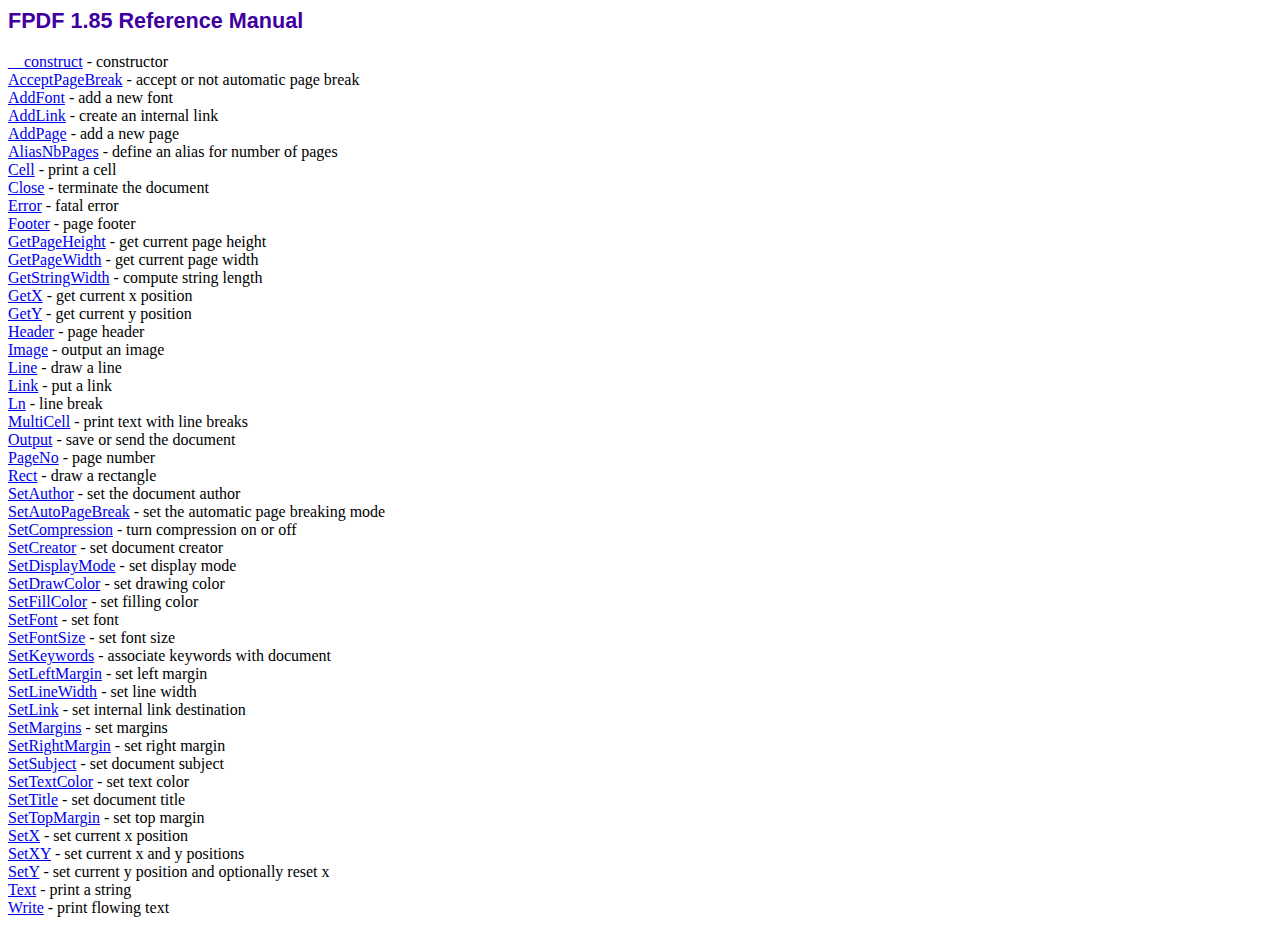
<file: backend/fpdf185/doc/index.htm>
<!DOCTYPE html PUBLIC "-//W3C//DTD HTML 4.01 Transitional//EN">
<html>
<head>
<meta http-equiv="Content-Type" content="text/html; charset=ISO-8859-1">
<title>FPDF 1.85 Reference Manual</title>
<link type="text/css" rel="stylesheet" href="../fpdf.css">
</head>
<body>
<h1>FPDF 1.85 Reference Manual</h1>
<a href="__construct.htm">__construct</a> - constructor<br>
<a href="acceptpagebreak.htm">AcceptPageBreak</a> - accept or not automatic page break<br>
<a href="addfont.htm">AddFont</a> - add a new font<br>
<a href="addlink.htm">AddLink</a> - create an internal link<br>
<a href="addpage.htm">AddPage</a> - add a new page<br>
<a href="aliasnbpages.htm">AliasNbPages</a> - define an alias for number of pages<br>
<a href="cell.htm">Cell</a> - print a cell<br>
<a href="close.htm">Close</a> - terminate the document<br>
<a href="error.htm">Error</a> - fatal error<br>
<a href="footer.htm">Footer</a> - page footer<br>
<a href="getpageheight.htm">GetPageHeight</a> - get current page height<br>
<a href="getpagewidth.htm">GetPageWidth</a> - get current page width<br>
<a href="getstringwidth.htm">GetStringWidth</a> - compute string length<br>
<a href="getx.htm">GetX</a> - get current x position<br>
<a href="gety.htm">GetY</a> - get current y position<br>
<a href="header.htm">Header</a> - page header<br>
<a href="image.htm">Image</a> - output an image<br>
<a href="line.htm">Line</a> - draw a line<br>
<a href="link.htm">Link</a> - put a link<br>
<a href="ln.htm">Ln</a> - line break<br>
<a href="multicell.htm">MultiCell</a> - print text with line breaks<br>
<a href="output.htm">Output</a> - save or send the document<br>
<a href="pageno.htm">PageNo</a> - page number<br>
<a href="rect.htm">Rect</a> - draw a rectangle<br>
<a href="setauthor.htm">SetAuthor</a> - set the document author<br>
<a href="setautopagebreak.htm">SetAutoPageBreak</a> - set the automatic page breaking mode<br>
<a href="setcompression.htm">SetCompression</a> - turn compression on or off<br>
<a href="setcreator.htm">SetCreator</a> - set document creator<br>
<a href="setdisplaymode.htm">SetDisplayMode</a> - set display mode<br>
<a href="setdrawcolor.htm">SetDrawColor</a> - set drawing color<br>
<a href="setfillcolor.htm">SetFillColor</a> - set filling color<br>
<a href="setfont.htm">SetFont</a> - set font<br>
<a href="setfontsize.htm">SetFontSize</a> - set font size<br>
<a href="setkeywords.htm">SetKeywords</a> - associate keywords with document<br>
<a href="setleftmargin.htm">SetLeftMargin</a> - set left margin<br>
<a href="setlinewidth.htm">SetLineWidth</a> - set line width<br>
<a href="setlink.htm">SetLink</a> - set internal link destination<br>
<a href="setmargins.htm">SetMargins</a> - set margins<br>
<a href="setrightmargin.htm">SetRightMargin</a> - set right margin<br>
<a href="setsubject.htm">SetSubject</a> - set document subject<br>
<a href="settextcolor.htm">SetTextColor</a> - set text color<br>
<a href="settitle.htm">SetTitle</a> - set document title<br>
<a href="settopmargin.htm">SetTopMargin</a> - set top margin<br>
<a href="setx.htm">SetX</a> - set current x position<br>
<a href="setxy.htm">SetXY</a> - set current x and y positions<br>
<a href="sety.htm">SetY</a> - set current y position and optionally reset x<br>
<a href="text.htm">Text</a> - print a string<br>
<a href="write.htm">Write</a> - print flowing text<br>
</body>
</html>
</file>
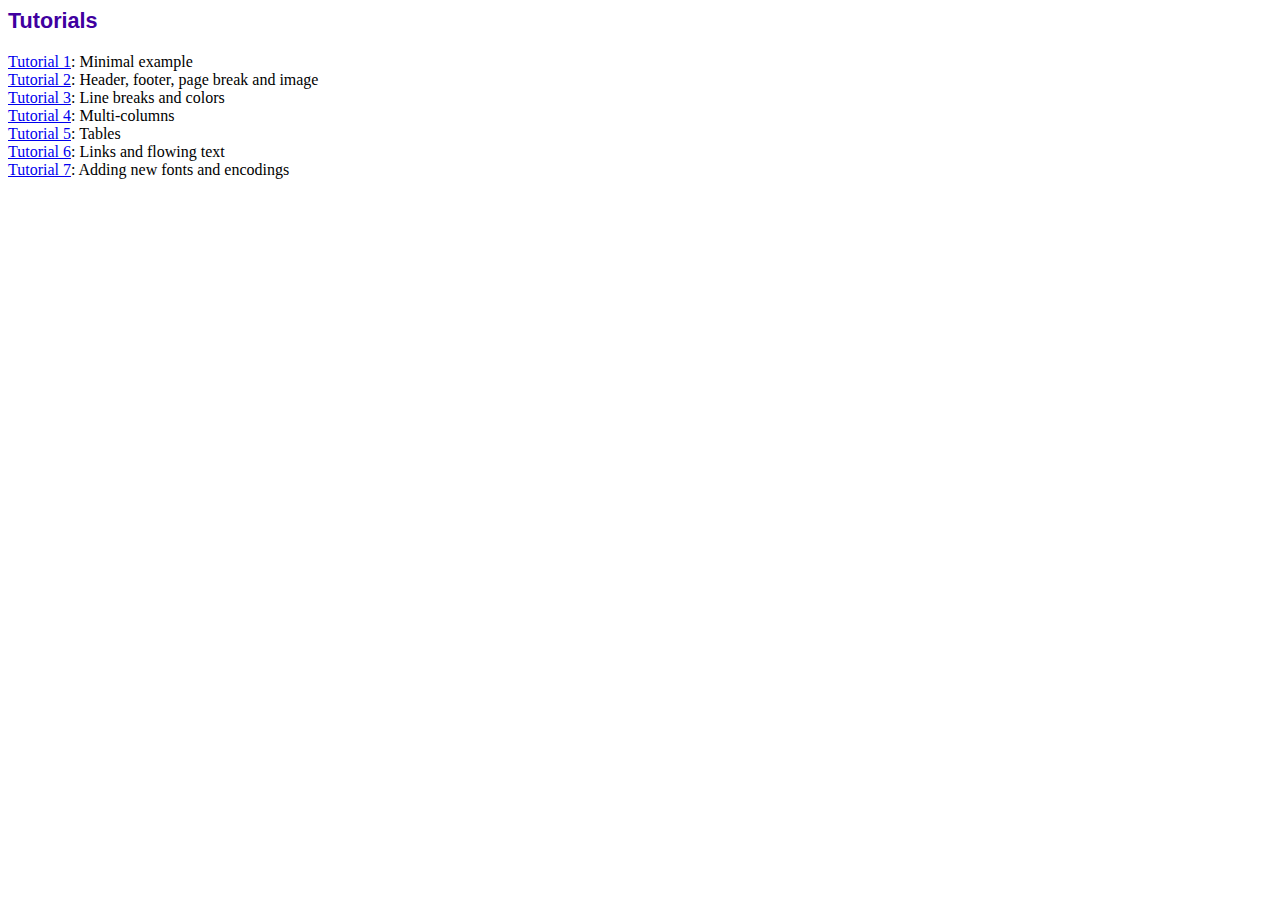
<file: backend/fpdf185/tutorial/index.htm>
<!DOCTYPE html PUBLIC "-//W3C//DTD HTML 4.01 Transitional//EN">
<html>
<head>
<meta http-equiv="Content-Type" content="text/html; charset=ISO-8859-1">
<title>Tutorials</title>
<link type="text/css" rel="stylesheet" href="../fpdf.css">
</head>
<body>
<h1>Tutorials</h1>
<ul style="list-style-type:none; margin-left:0; padding-left:0">
<li><a href="tuto1.htm">Tutorial 1</a>: Minimal example</li>
<li><a href="tuto2.htm">Tutorial 2</a>: Header, footer, page break and image</li>
<li><a href="tuto3.htm">Tutorial 3</a>: Line breaks and colors</li>
<li><a href="tuto4.htm">Tutorial 4</a>: Multi-columns</li>
<li><a href="tuto5.htm">Tutorial 5</a>: Tables</li>
<li><a href="tuto6.htm">Tutorial 6</a>: Links and flowing text</li>
<li><a href="tuto7.htm">Tutorial 7</a>: Adding new fonts and encodings</li>
</ul>
</body>
</html>
</file>
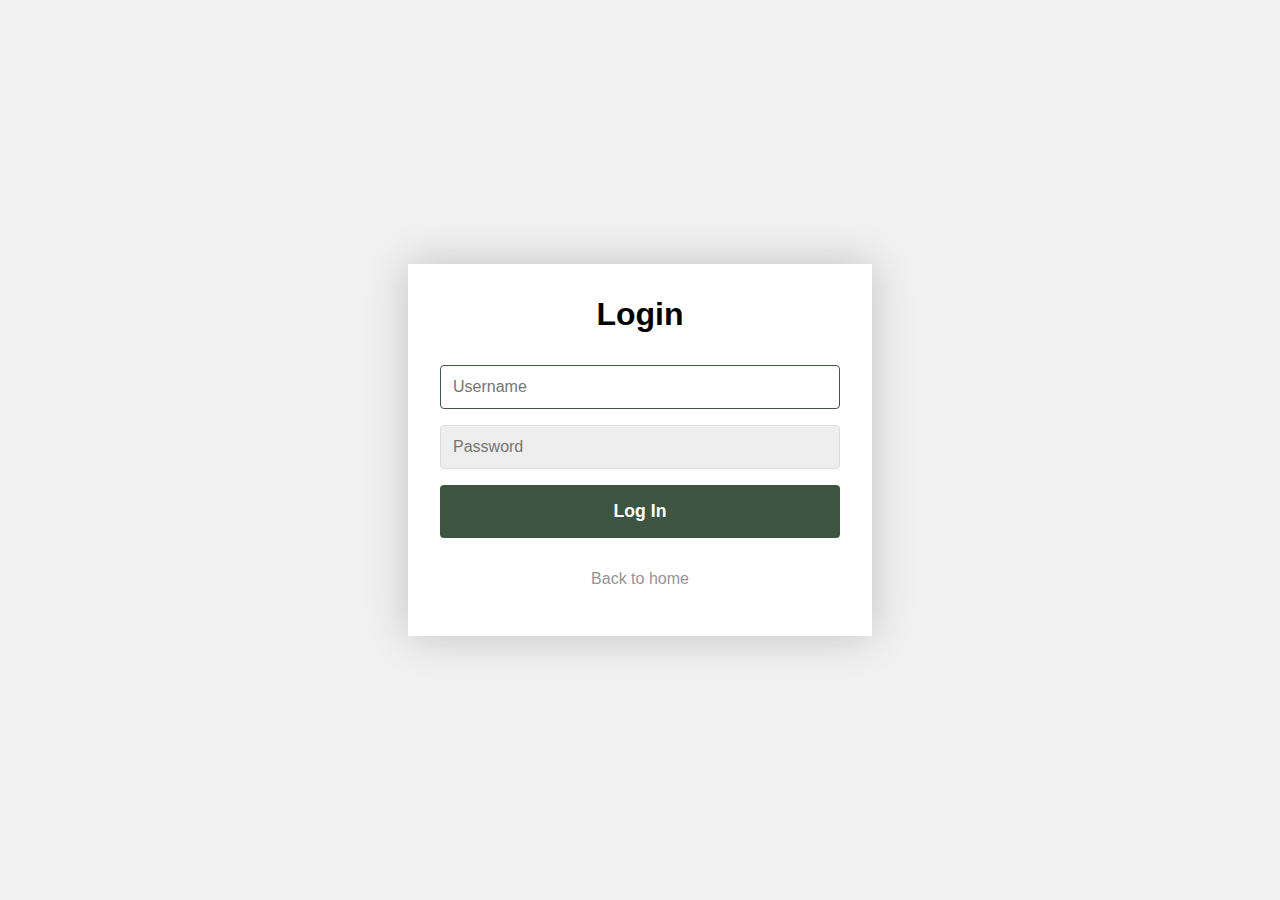
<file: login.html>
<!DOCTYPE html>
<html lang="en">

  <head>
    <title>Admin - Log In</title>
    <meta charset="UTF-8">
    <link rel="icon" type="image/png" href="/icons/android/android-launchericon-48-48.png">
    <meta name="viewport" content="width=device-width, initial-scale=1">
    <link rel="stylesheet" href="https://www.w3schools.com/w3css/4/w3.css">
    <link rel="stylesheet" href="https://fonts.googleapis.com/css?family=Lato">
    <link rel="stylesheet" href="https://cdnjs.cloudflare.com/ajax/libs/font-awesome/4.7.0/css/font-awesome.min.css">
    <link rel="stylesheet" href="https://cdn.jsdelivr.net/npm/bootstrap@5.2.2/dist/css/bootstrap.min.css">
    <link rel="stylesheet" href="loginStyles.css">
    <style>
      @import url('https://fonts.googleapis.com/css2?family=Bungee+Inline&display=swap');
    </style>

  
  </head>
  <body>

    <div class = "container">
      <form class="form" id="login">
        <h1 class = "formTitle">Login</h1>
        <div class="formMessage formMessageError"></div>

        <div class="formInputGroup">
          <input type="text" class="formInput" id="user" autofocus placeholder = "Username">
          <div class="formInputErrorMessage"></div>
        </div>

        <div class="formInputGroup">
            <input type="password" class="formInput" id="pass" autofocus placeholder = "Password">
            <div class="formInputErrorMessage"></div>
        </div>

        <button class="formButton" type="submit">Log In</button>
        <p class="formText">
            <a href="index.html" class="formLink"> Back to home</a>
        </p>

      </form>
    </div>

    <script src= "LoginJava.js"></script>
    <script> 
    
    function setFormMessage(formElement, type, message) {
        const messageElement = formElement.querySelector(".formMessage");
    
        messageElement.textContent = message;
        messageElement.classList.remove("formMessage--success", "formMessage--error");
        messageElement.classList.add(`formMesssage--${type}`);
    }

    
    function setInputError(inputElement, message) {
        inputElement.classList.add("formInput--error");
        inputElement.parentElement.querySelector(".formInputErrorMessage").textContent = message;
    }
    
    function clearInputError(inputElement) {
        inputElement.classList.remove("formInput--error");
        inputElement.parentElement.querySelector(".formInputErrorMessage").textContent = "";
    }

    document.addEventListener("DOMContentLoaded", () => {
    const loginForm = document.querySelector("#login");
    loginForm.addEventListener("submit", e => {
        e.preventDefault();
        passLoginDeets();

    });
});


    

    </script>
</body>

</html>
</file>
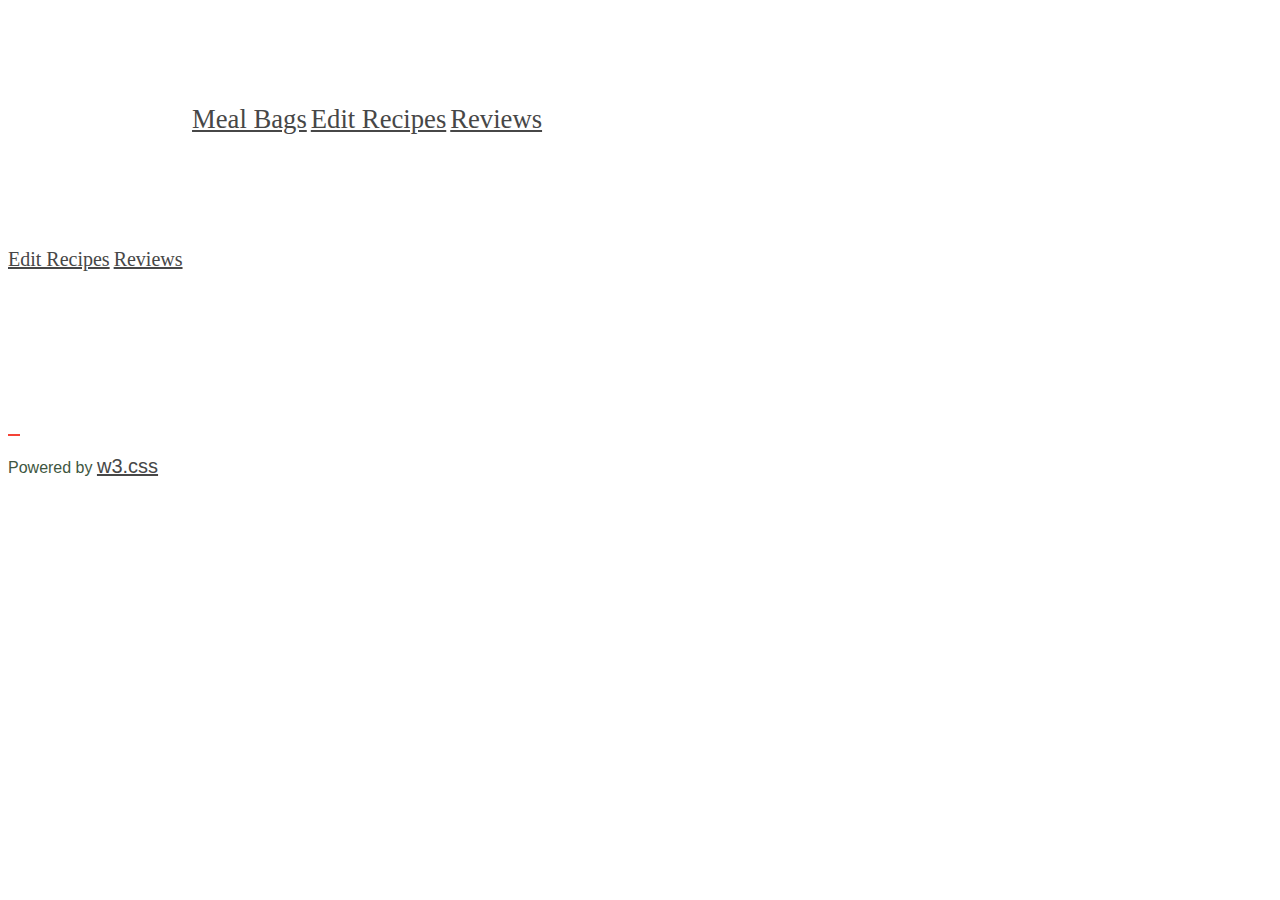
<file: review.html>
<!DOCTYPE html>
<html lang="en">

  <head>
    <title>Admin - Reviews</title>
    <meta charset="UTF-8">
    <link rel="icon" type="image/png" href="/icons/android/android-launchericon-48-48.png">
    <meta name="viewport" content="width=device-width, initial-scale=1">
    <link rel="stylesheet" href="https://www.w3schools.com/w3css/4/w3.css">
    <link rel="stylesheet" href="https://fonts.googleapis.com/css?family=Lato">
    <link rel="stylesheet" href="https://cdnjs.cloudflare.com/ajax/libs/font-awesome/4.7.0/css/font-awesome.min.css">
    <link rel="stylesheet" href="https://cdn.jsdelivr.net/npm/bootstrap@5.2.2/dist/css/bootstrap.min.css">
    <link rel="stylesheet" href="reviewStyles.css">
    <style>
      @import url('https://fonts.googleapis.com/css2?family=Bungee+Inline&display=swap');



      /* The Modal (background) */
.modal {
    display: none; /* Hidden by default */
    position: fixed; /* Stay in place */
    z-index: 1; /* Sit on top */
    padding-top: 200px; /* Location of the box */
    left: 0;
    top: 0;
    width: 100%; /* Full width */
    height: 100%; /* Full height */
    overflow: auto; /* Enable scroll if needed */
    background-color: rgb(0,0,0); /* Fallback color */
    background-color: rgba(0,0,0,0.4); /* Black w/ opacity */
  }
  
  /* Modal Content */
  .modal-content {
    position: relative;
    background-color:#FFFFFF;
    margin: auto;
    padding: 0;
    border: 1px solid #888;
    width: 80%;
    box-shadow: 0 4px 8px 0 rgba(0,0,0,0.2),0 6px 20px 0 rgba(0,0,0,0.19);
    -webkit-animation-name: animatetop;
    -webkit-animation-duration: 0.4s;
    animation-name: animatetop;
    animation-duration: 0.4s
  }
  
  /* Add Animation */
  @-webkit-keyframes animatetop {
    from {top:-300px; opacity:0} 
    to {top:0; opacity:1}
  }
  
  @keyframes animatetop {
    from {top:-300px; opacity:0}
    to {top:0; opacity:1}
  }
  
  /* The Close Button */
  .close {
    color: white;
    float: right;
    font-size: 28px;
    font-weight: bold;
  }
  
  .close:hover,
  .close:focus {
    color: #000;
    text-decoration: none;
    cursor: pointer;
  }
  
  .modal-header {
    padding: 2px 16px;
    background-color:#3E5641;
    color: white;
  }
  
  .modal-body {padding: 2px 16px;}

  
  #myBtn{
    background-color: #f44336;
    font-family: 'Bungee Inline', cursive;
    color:#FFFFFF;
    border:#f44336; 
  }

/* Add a color to the cancel button */
.cancelbtn {
  background-color: #ccc;
  color: black;
  float: left;
  width: 45%;
  padding: 5px;
  margin: 5px;
  border: #ccc;
}

/* Add a color to the delete button */
.deletebtn {
  background-color: #f44336;
  float: right;
  width: 45%;
  padding: 5px;
  margin: 5px;
  border: #f44336;
}
    </style>

  </head>
  <body>
    <!-- Navbar -->
    <div class="w3-top" style="height:120px">
      <div class="w3-bar nav-bar w3-card">
        <a class="w3-bar-item w3-button w3-padding-large w3-hide-medium w3-hide-large w3-right sizing" href="javascript:void(0)" onclick="myFunction()" title="Toggle Navigation Menu"><i class="fa fa-bars" style="font-size:90pt"></i></a>
        <a href="index.html"><img class="w3-bar-item" style="height: 120px" src="logo-white.svg"></a>
        <a href="https://thelittlegreenlarder.com/collections/meal-bags" class="w3-bar-item w3-button p-3 pt-5 w3-hide-small sizing">Meal Bags</a>
        <a href="admin.html" class="w3-bar-item w3-button p-3 pt-5 w3-hide-small sizing">Edit Recipes</a>
        <a href="review.html" class="w3-bar-item w3-button p-3 pt-5 w3-hide-small sizing w3-right">Reviews</a>
      </div>
    </div>

    <!-- Navbar on small screens (remove the onclick attribute if you want the navbar to always show on top of the content when clicking on the links) -->
    <div id="navDemo" class="w3-bar-block nav-bar w3-hide  w3-hide-large w3-hide-medium w3-top" style="margin-top:120px">
      <a href="admin.html" class="w3-bar-item w3-button" onclick="myFunction()">Edit Recipes</a>
      <a href="review.html" class="w3-bar-item w3-button" onclick="myFunction()">Reviews</a>
    </div>

    <div class="w3-main" style="margin-top:150px">

      <div class="container">
        <div class="row">
          <div class="col-md-7 col-sm-12">

            <div class="input-group mb-3" style="max-width:800px">
          
          </div>

          <div id="getReviews">
            
            <div id="deleteReview">
              <!-- Trigger/Open The Modal -->
              <button id="myBtn"></button>

              <!-- The Modal -->
              
            </div>

          </div>

          </div>
      <div id="myModal" class="modal">

        <!-- Modal content -->
        <div class="modal-content">
          <div class="modal-header">
            <h2>Delete Recipe</h2>
            
            <span class="close">&times;</span>
          </div>
          <div class="modal-body">
            <p>Are you sure you want to delete this review?</p>
            <div class="clearfix">
              <button type="button" class="cancelbtn" onclick="this.parentElement.parentElement.parentElement.parentElement.style.display = 'none';">Cancel</button>
              <button type="button" class="deletebtn" onclick="deleteReview()">Delete</button>
            </div>
          </div>

        </div>

      </div>
    </div>

      

      


    <!-- Footer -->
  <footer class="w3-container w3-padding-64 w3-center w3-opacity w3-light-grey w3-xlarge">
    <p class="w3-medium">Powered by <a href="https://www.w3schools.com/w3css/default.asp" target="_blank">w3.css</a></p>
  </footer>
  </div>

  <script src="Review.js"></script> 

 

  <script>
    // Used to toggle the menu on small screens when clicking on the menu button
    function myFunction() {
      var x = document.getElementById("navDemo");
      if (x.className.indexOf("w3-show") == -1) {
        x.className += " w3-show";
      } else {
        x.className = x.className.replace(" w3-show", "");
      }
    }

    // When the user clicks anywhere outside of the modal, close it
    var modal = document.getElementById('ticketModal');
    window.onclick = function(event) {
      if (event.target == modal) {
        modal.style.display = "none";
      }
    }

    allReviews();

            // When the user clicks anywhere outside of the modal, close it
            var modal = document.getElementById('ticketModal');
        window.onclick = function(event) {
          if (event.target == modal) {
            modal.style.display = "none";
          }
        }


                    // Get the modal
            var modal = document.getElementById("myModal");

            // Get the button that opens the modal
            var btn = document.getElementById("myBtn");

            // Get the <span> element that closes the modal
            var span = document.getElementsByClassName("close")[0];

            // When the user clicks the button, open the modal 
            btn.onclick = function() {
              modal.style.display = "block";
            }

            // When the user clicks on <span> (x), close the modal
            span.onclick = function() {
              modal.style.display = "none";
            }

            // When the user clicks anywhere outside of the modal, close it
            window.onclick = function(event) {
              if (event.target == modal) {
                modal.style.display = "none";
              }
            }

  </script>
</body>

</html>
</file>
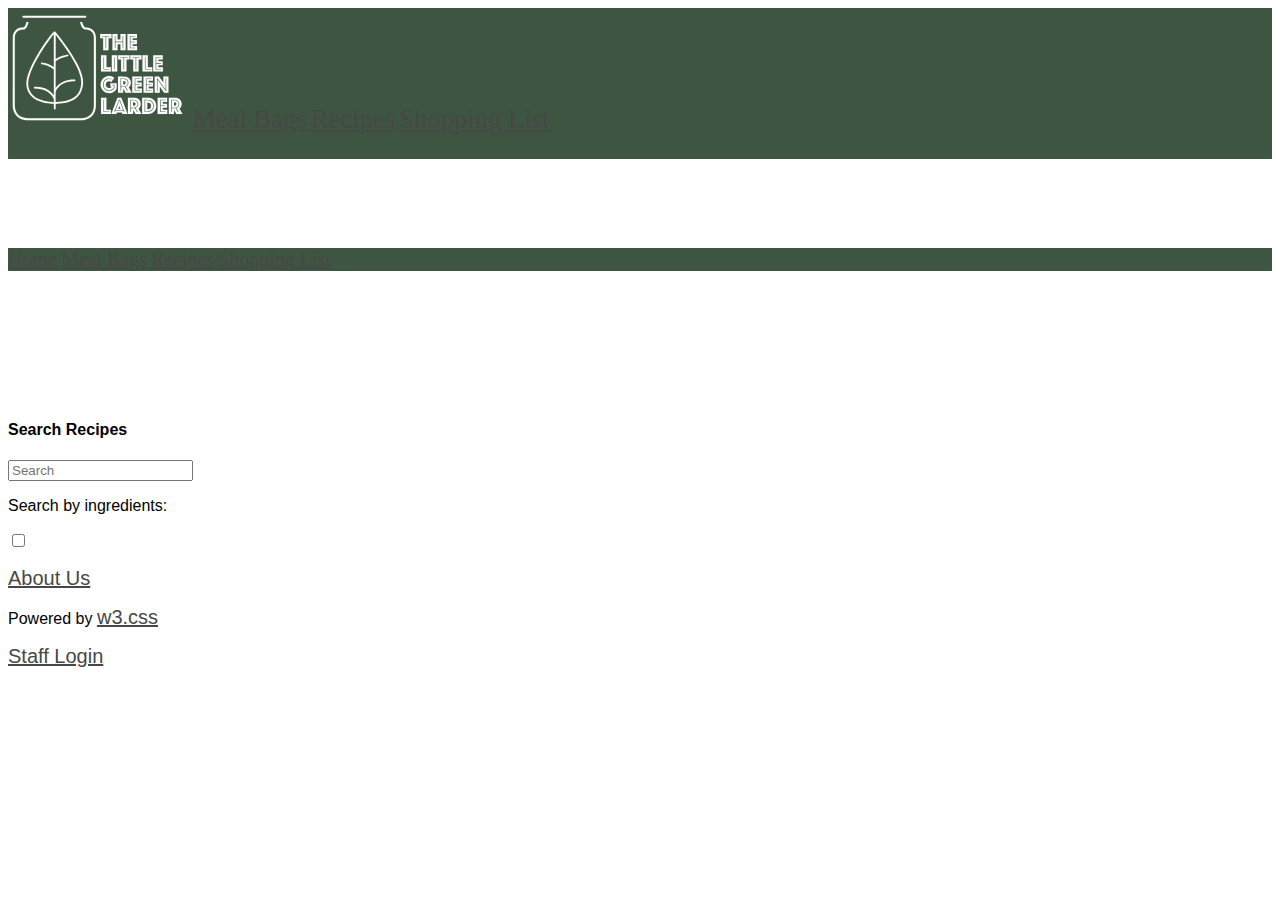
<file: search.html>
<!DOCTYPE html>
<html lang="en">

  <head>
    <title>Search</title>
    <meta charset="UTF-8">
    <link rel="icon" type="image/png" href="/icons/android/android-launchericon-48-48.png">
    <meta name="theme-color" content="#3e5641"/>
    <link rel="apple-touch-icon" href="icons/apple-touch.png">
    <meta name="viewport" content="width=device-width, initial-scale=1">
    <link rel="stylesheet" href="https://www.w3schools.com/w3css/4/w3.css">
    <link rel="stylesheet" href="https://fonts.googleapis.com/css?family=Lato">
    <link rel="stylesheet" href="https://cdnjs.cloudflare.com/ajax/libs/font-awesome/4.7.0/css/font-awesome.min.css">
    <link rel="stylesheet" href="https://cdn.jsdelivr.net/npm/bootstrap@5.2.2/dist/css/bootstrap.min.css">
    <link rel="stylesheet" href="styles.css">
    <style>
      @import url('https://fonts.googleapis.com/css2?family=Bungee+Inline&display=swap');
    </style>
  </head>
  <body>
    <!-- Navbar -->
    <div class="w3-top" style="height:120px; line-height: calc(120px - 3rem);">
      <div class="w3-bar nav-bar w3-card">
        <a class="w3-bar-item w3-button w3-padding-large w3-hide-medium w3-hide-large w3-right sizing" href="javascript:void(0)" onclick="myFunction()" title="Toggle Navigation Menu"><i class="fa fa-bars" style="font-size:90pt"></i></a>
        <a href="index.html"><img class="w3-bar-item" style="height: 120px" src="logo-white.svg"></a>
        <a href="https://thelittlegreenlarder.com/collections/meal-bags" class="w3-bar-item w3-button p-3 pt-5 w3-hide-small sizing">Meal Bags</a>
        <a href="search.html" class="w3-bar-item w3-button p-3 pt-5 w3-hide-small sizing">Recipes</a>
        <a href="shopping.html" class="w3-bar-item w3-button p-3 pt-5 w3-hide-small sizing w3-right">Shopping List</a>
      </div>
    </div>

    <!-- Navbar on small screens (remove the onclick attribute if you want the navbar to always show on top of the content when clicking on the links) -->
    <div id="navDemo" class="w3-bar-block nav-bar w3-hide  w3-hide-large w3-hide-medium w3-top" style="margin-top:120px">
      <a href="index.html" class="w3-bar-item w3-button" onclick="myFunction()">Home</a>
      <a href="https://thelittlegreenlarder.com/collections/meal-bags" class="w3-bar-item w3-button" onclick="myFunction()">Meal Bags</a>
      <a href="search.html" class="w3-bar-item w3-button" onclick="myFunction()">Recipes</a>
      <a href="shopping.html" class="w3-bar-item w3-button" onclick="myFunction()">Shopping List</a>
    </div>

        <!-- !PAGE CONTENT! -->
      <div class="w3-main" style="margin-top:150px">
        <!--Search bar?-->
        <div class="container">
          <div class="row">
            <div class="col-md-7 col-sm-12">

              <div class="input-group mb-3" style="max-width:800px">
                <h4 style="margin-right: 10px">Search Recipes</h4>
              <input type="text" class="form-control border border-success" placeholder="Search" onkeyup="checkSearch(this.value)" aria-label="Searchbar" aria-describedby="searchbar">
            </div>

            <div id="seachRecipes">
            </div>

            </div>

            <div class="col-1"> <!--divids columns--></div>
            <div class="col-md col-sm-12 border border-success p-2 m-5" >
            
              <p  class="m-2">Search by ingredients:</p>
              <div class="form-check" id="getIngredients">
                <input class="form-check-input" type="checkbox" value="" id="ingredient1">
                <label class="form-check-label" for="ingredient1">
                  
                </label>

              </div>

            
          </div>
        </div>
      </div>

      <!-- Footer -->
    <footer class="w3-container w3-padding-64 w3-center w3-opacity w3-light-grey w3-xlarge">
      <a href="https://www.facebook.com/thelittlegreenlarder/"><i class="fa fa-facebook-official w3-hover-opacity"></i></a>
      <a href="https://www.instagram.com/thelittlegreenlarder/?hl=en"><i class="fa fa-instagram w3-hover-opacity"></i></a>
      <p class=""><a href="https://thelittlegreenlarder.com/pages/visiting-the-shop">About Us</a></p>
      <p class="w3-medium">Powered by <a href="https://www.w3schools.com/w3css/default.asp" target="_blank">w3.css</a></p>
      <p class=""><a href="login.html">Staff Login</a></p>
    </footer>
    </div>

    <script src="AllIngredients.js"></script>

  <script>
    // Used to toggle the menu on small screens when clicking on the menu button
    function myFunction() {
      var x = document.getElementById("navDemo");
      if (x.className.indexOf("w3-show") == -1) {
        x.className += " w3-show";
      } else {
        x.className = x.className.replace(" w3-show", "");
      }
    }

    // When the user clicks anywhere outside of the modal, close it
    var modal = document.getElementById('ticketModal');
    window.onclick = function(event) {
      if (event.target == modal) {
        modal.style.display = "none";
      }
    } 
    allIngredients();

    function checkSearch(q) {
    for (let ownedEL of document.getElementsByClassName("recipeCard")) {
        if (ownedEL.innerText.toLowerCase().includes(q.toLowerCase()))
            ownedEL.style.display = 'flex';
        else
            ownedEL.style.display = 'none';
    }
}
  </script>
</body>

</html>
</file>
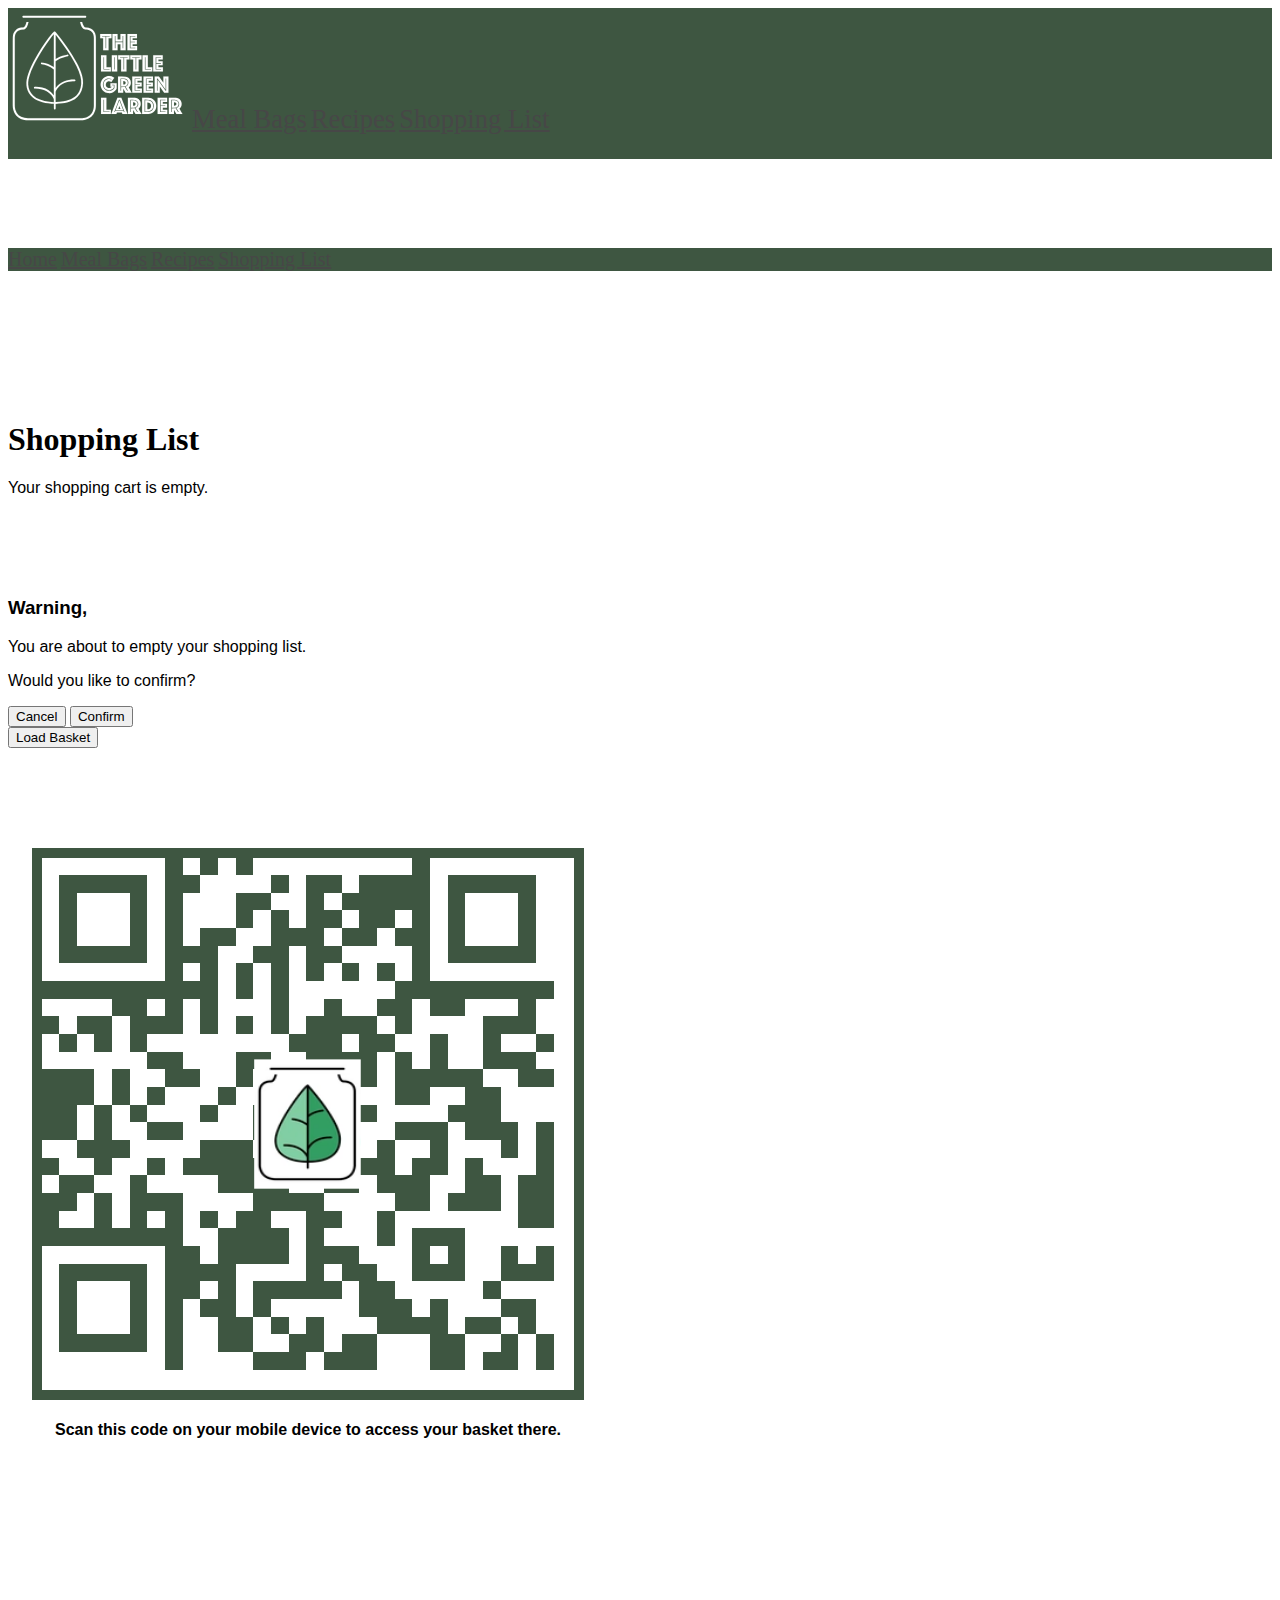
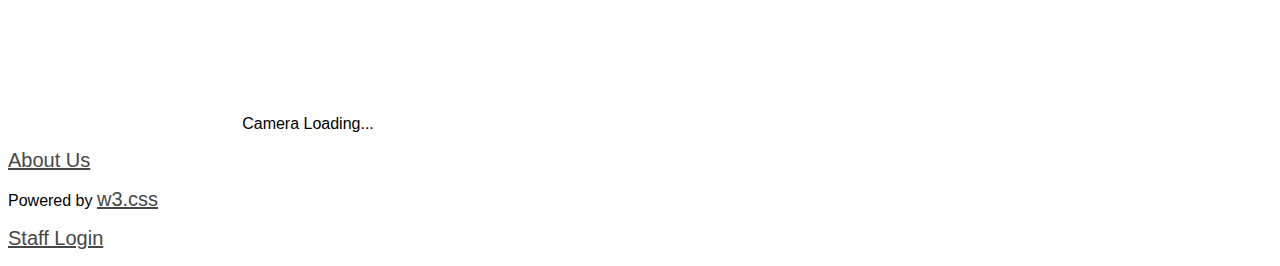
<file: shopping.html>
<!DOCTYPE html>
<html lang="en">

  <head>
    <title>Shopping List</title>
    <meta charset="UTF-8">
    <link rel="icon" type="image/png" href="/icons/android/android-launchericon-48-48.png">
    <meta name="theme-color" content="#3e5641"/>
    <link rel="apple-touch-icon" href="icons/apple-touch.png">
    <meta name="viewport" content="width=device-width, initial-scale=1">
    <link rel="stylesheet" href="https://www.w3schools.com/w3css/4/w3.css">
    <link rel="stylesheet" href="https://fonts.googleapis.com/css?family=Lato">
    <link rel="stylesheet" href="https://cdnjs.cloudflare.com/ajax/libs/font-awesome/4.7.0/css/font-awesome.min.css">
    <link rel="stylesheet" href="https://cdn.jsdelivr.net/npm/bootstrap@5.2.2/dist/css/bootstrap.min.css">
    <link rel="stylesheet" href="styles.css">
    <style>
      @import url('https://fonts.googleapis.com/css2?family=Bungee+Inline&display=swap');
    </style>
    <style>
      #qrcode {
        border: 10px solid #3E5641;
      }
      #qrDialogue>div {
        text-align: center;
        display: flex;
        flex-direction: column;
      }
      #qrDialogue>div>div {
        position: relative;
      }
      #qrcodeLogo {
        position: absolute;
        top: 0;
        left: 0;
        width: 100%;
        height: 100%;
      }
      #cameraLoading {
        text-align: center;
        display: block;
      }
      .scan-region-highlight > * {
        stroke: #3E5641 !important;
      }
      #buttons {
        position: absolute;
        bottom: 24px;
        right: 22px;
        display: none;
        justify-items: right;
        gap: 0.5rem;
      }
      #video {
        width: 100%;
      }
    </style>
  </head>
  <body>
    <!-- Navbar -->
    <div class="w3-top" style="height:120px; line-height: calc(120px - 3rem);">
      <div class="w3-bar nav-bar w3-card">
        <a class="w3-bar-item w3-button w3-padding-large w3-hide-medium w3-hide-large w3-right sizing" href="javascript:void(0)" onclick="myFunction()" title="Toggle Navigation Menu"><i class="fa fa-bars" style="font-size:90pt"></i></a>
        <a href="index.html"><img class="w3-bar-item" style="height: 120px" src="logo-white.svg"></a>
        <a href="https://thelittlegreenlarder.com/collections/meal-bags" class="w3-bar-item w3-button p-3 pt-5 w3-hide-small sizing">Meal Bags</a>
        <a href="search.html" class="w3-bar-item w3-button p-3 pt-5 w3-hide-small sizing">Recipes</a>
        <a href="shopping.html" class="w3-bar-item w3-button p-3 pt-5 w3-hide-small sizing w3-right">Shopping List</a>
      </div>
    </div>

    <!-- Navbar on small screens (remove the onclick attribute if you want the navbar to always show on top of the content when clicking on the links) -->
    <div id="navDemo" class="w3-bar-block nav-bar w3-hide  w3-hide-large w3-hide-medium w3-top" style="margin-top:120px">
      <a href="index.html" class="w3-bar-item w3-button" onclick="myFunction()">Home</a>
      <a href="https://thelittlegreenlarder.com/collections/meal-bags" class="w3-bar-item w3-button" onclick="myFunction()">Meal Bags</a>
      <a href="search.html" class="w3-bar-item w3-button" onclick="myFunction()">Recipes</a>
      <a href="shopping.html" class="w3-bar-item w3-button" onclick="myFunction()">Shopping List</a>
    </div>

        <!-- !PAGE CONTENT! -->
      <div class="w3-main" style="margin-top:150px">
        <!--<h1>Recipe</h1>-->
        <!--CONTENT-->
        <div class="container">
          <div class="row">
            <div class="col-lg-3 col-md-2 col-sm-12"></div>
            <div class="col-md col-sm-12 border border-success">
              <h1 class="text-center">Shopping List</h1>

              <div id="shopping">
                <p>Your shopping cart is empty.</p>
              </div>

              <div id="form" class="hidden">

              </div>

              <div id="id01" class="w3-modal">
                <div class="w3-modal-content w3-card-4 w3-animate-zoom p-3" style="margin-top:100px;max-width:600px">
                  <h3>Warning,</h3>
                  <p>You are about to empty your shopping list.</p>
                  <p>Would you like to confirm?</p>
                  <div class="w3-container w3-border-top w3-padding-16 w3-light-grey">
                    <button onclick="document.getElementById('id01').style.display='none'" type="button" class="w3-button bg-success text-light">Cancel</button>
                    <button onclick="document.getElementById('id01').style.display='none';empty()" type="button" class="w3-button w3-red">Confirm</button>
                  </div>
                </div>
              </div>

              <button type="button" onclick="save()" id="save" class="btn btn-success hide m-3">Save</button> <!--Saves items been edited, add hide if empty-->
              <button type="button" onclick="hide()" id="edit" class="btn btn-success hide m-3">Edit</button> <!--Shows form to edit items, add hide if empty-->
              <button type="button" onclick="remove()"  id="remove" class="btn btn-danger hide m-3">Remove</button> <!--Removes selected items, not functional-->
              <button type="button" onclick="document.getElementById('id01').style.display='block'" id="empty" class="btn btn-danger hide m-3">Empty</button> <!--Deletes all, needs confirmation added, add hide if empty-->
              <button type="button" class="btn btn-warning hide m-3" id="share" onclick="showQRCode()">Share</button>
              <button type="button" class="btn btn-secondary m-3" onclick="scanCode()">Load Basket</button>
            </div>
            <div class="col-lg-3 col-md-2 col-sm-12"></div>
          </div>
        </div>
      </div>
    <div id="qrDialogue" class="w3-modal" onclick="this.style.display = 'none';">
      <div class="w3-modal-content w3-card-4 w3-animate-zoom p-3" style="margin-top:100px;max-width:600px">
        <div>
          <div id="qrcode" style="aspect-ratio: 1 / 1; max-width: 532px;margin: auto;"></div>
          <img src="/LGL_Logo.png" id="qrcodeLogo">
        </div>
        <h4>Scan this code on your mobile device to access your basket there.</h4>
      </div>
    </div>
    <div id="scannerDialogue" class="w3-modal">
      <div class="w3-modal-content w3-card-4 w3-animate-zoom p-3" style="margin-top:100px;max-width:600px">
        <video id="video"></video>
        <div id="buttons"><button class="btn btn-secondary" onclick="closeCam()">❌</button><button class="btn btn-secondary" onclick="qrScanner.toggleFlash()">🔦</button><button class="btn btn-secondary" onclick="qrScanner.setCamera(camera === 'user'?'environment':'user');camera = camera === 'user'?'environment':'user'">🔁</button></div>
        <div id="cameraLoading">Camera Loading...</div>
      </div>
    </div>

      <!-- Footer -->
    <footer class="w3-container w3-padding-64 w3-center w3-opacity w3-light-grey w3-xlarge">
      <a href="https://www.facebook.com/thelittlegreenlarder/"><i class="fa fa-facebook-official w3-hover-opacity"></i></a>
      <a href="https://www.instagram.com/thelittlegreenlarder/?hl=en"><i class="fa fa-instagram w3-hover-opacity"></i></a>
      <p class=""><a href="https://thelittlegreenlarder.com/pages/visiting-the-shop">About Us</a></p>
      <p class="w3-medium">Powered by <a href="https://www.w3schools.com/w3css/default.asp" target="_blank">w3.css</a></p>
      <p class=""><a href="login.html">Staff Login</a></p>
    </footer>

    <!--Import QR code scanner lib from https://github.com/nimiq/qr-scanner-->
    <script src="/qr-scanner.umd.min.js"></script>
    <!--Import QR code generator lib from https://davidshimjs.github.io/qrcodejs/-->
    <script src="/qrcode.min.js"></script>
    <!--Import LZ compression lib from https://pieroxy.net/blog/pages/lz-string/-->
    <script src="/lz-string.min.js"></script>
    <script src="Shopping.js"></script>
  <script>
    // Used to toggle the menu on small screens when clicking on the menu button
    function myFunction() {
      var x = document.getElementById("navDemo");
      if (x.className.indexOf("w3-show") == -1) {
        x.className += " w3-show";
      } else {
        x.className = x.className.replace(" w3-show", "");
      }
    }

    // When the user clicks anywhere outside of the modal, close it
    var modal = document.getElementById('ticketModal');
    window.onclick = function(event) {
      if (event.target == modal) {
        modal.style.display = "none";
      }
    }
    //getRecipe(5);

    function hide() {
      var list = document.getElementById('shopping');
      list.classList.toggle('hidden');
      var form = document.getElementById('form');
      form.classList.toggle('hidden');
      var save = document.getElementById('save');
      save.classList.toggle('hide');
      var edit = document.getElementById('edit');
      edit.classList.toggle('hide');
      var share = document.getElementById('share');
      share.classList.toggle('hide');
    }
    function save() {
      hide();
      update();
      //also updates form+list
    }

    //https://developer.mozilla.org/en-US/docs/Web/HTML/Element/input/checkbox
  </script>
</body>

</html>
</file>
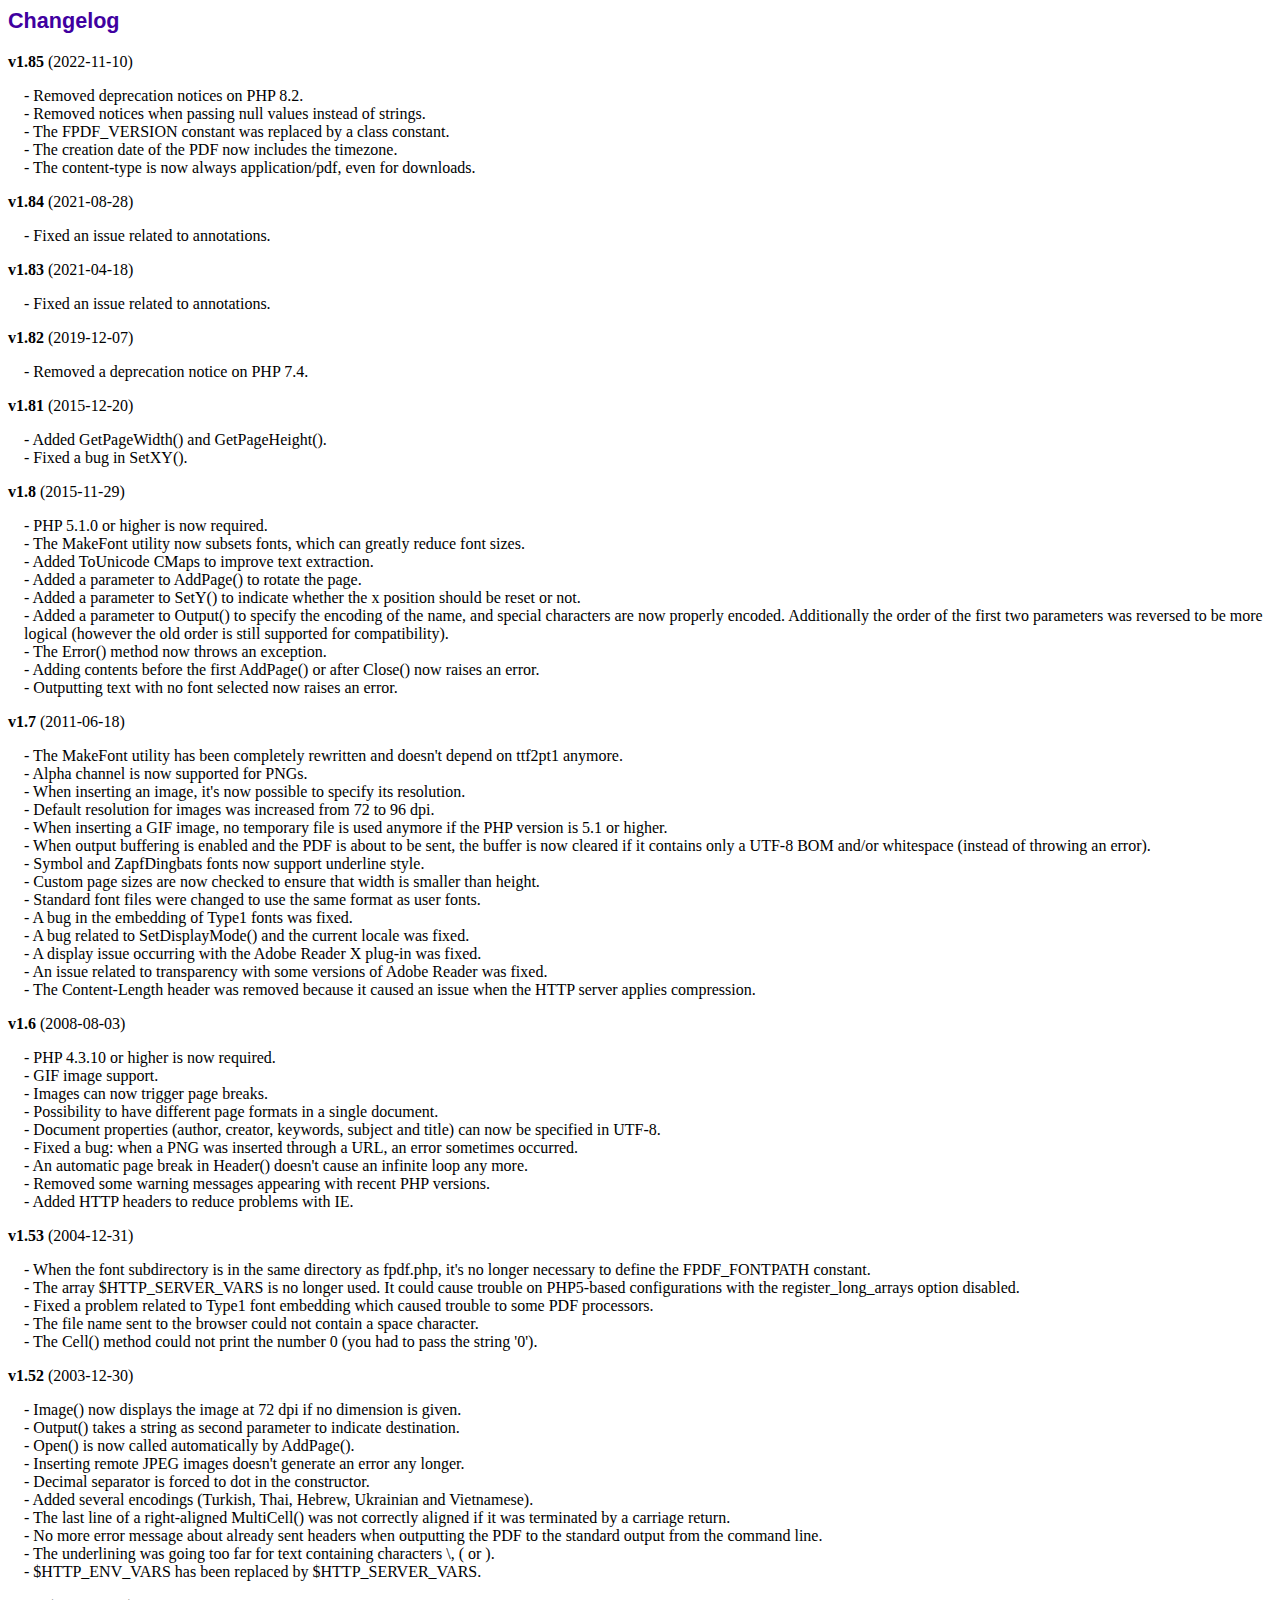
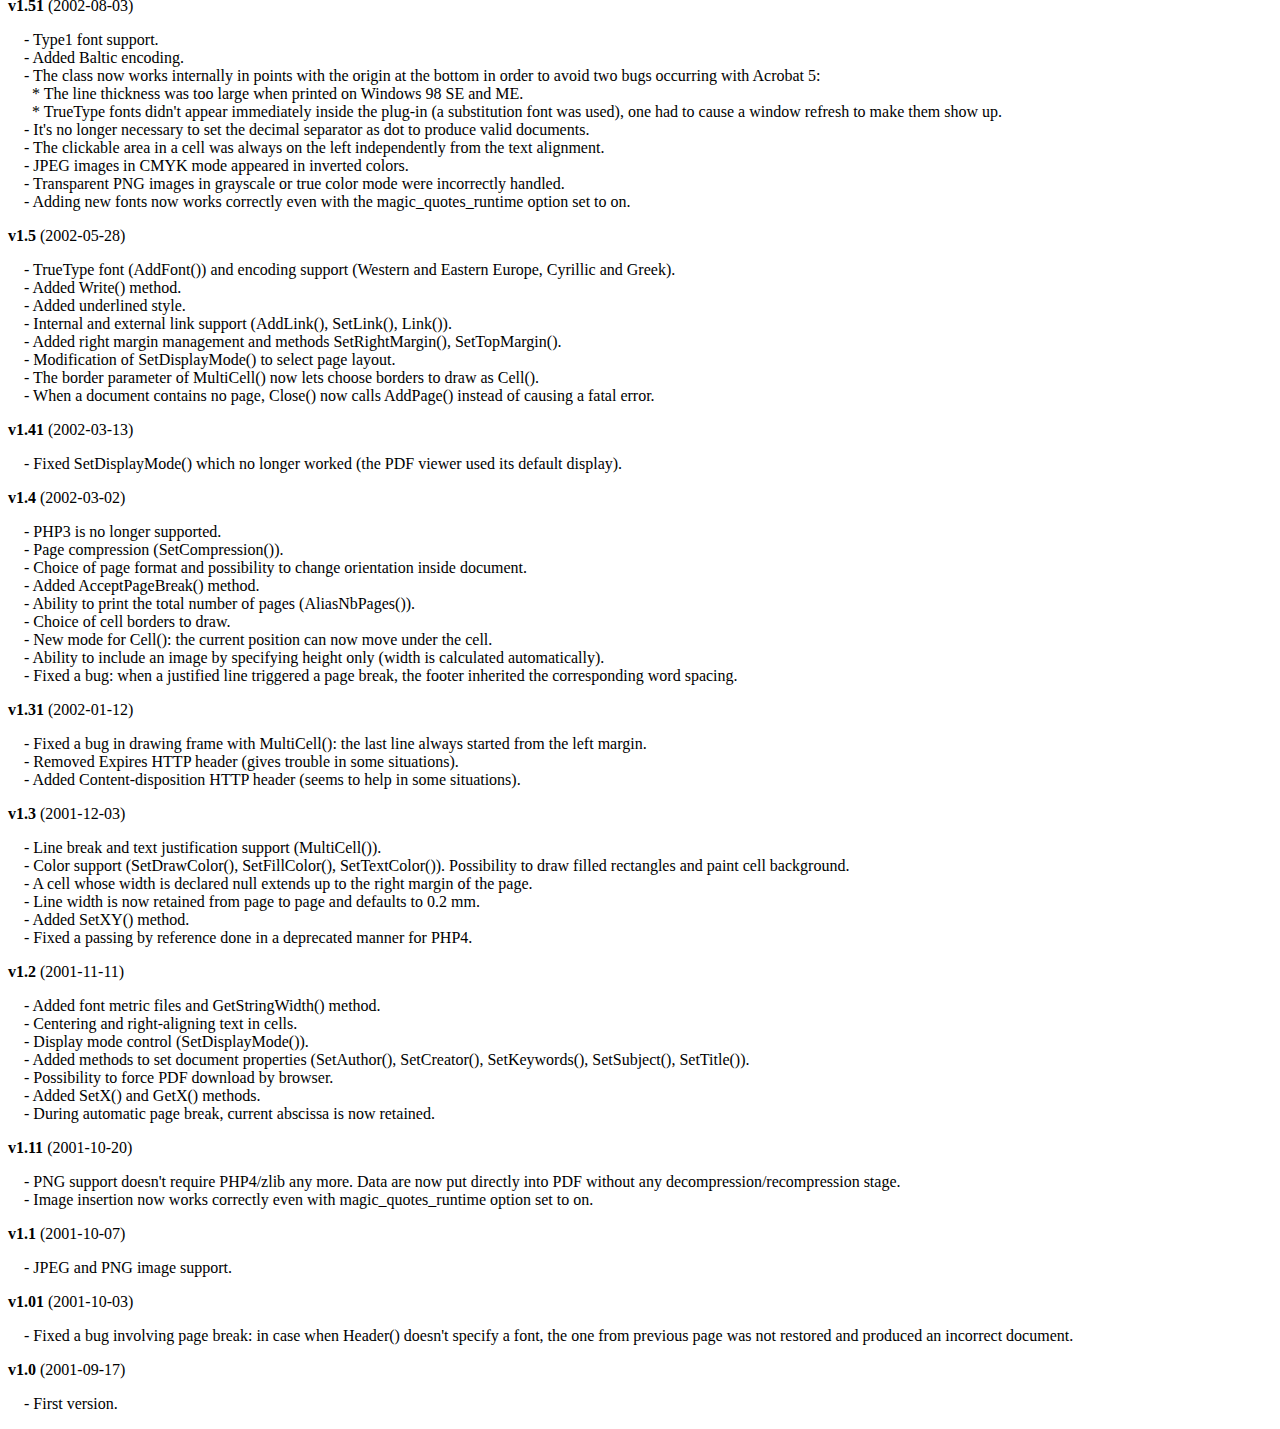
<file: backend/fpdf185/changelog.htm>
<!DOCTYPE html PUBLIC "-//W3C//DTD HTML 4.01 Transitional//EN">
<html>
<head>
<meta http-equiv="Content-Type" content="text/html; charset=ISO-8859-1">
<title>Changelog</title>
<link type="text/css" rel="stylesheet" href="fpdf.css">
<style type="text/css">
dd {margin:1em 0 1em 1em}
</style>
</head>
<body>
<h1>Changelog</h1>
<dl>
<dt><strong>v1.85</strong> (2022-11-10)</dt>
<dd>
- Removed deprecation notices on PHP 8.2.<br>
- Removed notices when passing null values instead of strings.<br>
- The FPDF_VERSION constant was replaced by a class constant.<br>
- The creation date of the PDF now includes the timezone.<br>
- The content-type is now always application/pdf, even for downloads.<br>
</dd>
<dt><strong>v1.84</strong> (2021-08-28)</dt>
<dd>
- Fixed an issue related to annotations.<br>
</dd>
<dt><strong>v1.83</strong> (2021-04-18)</dt>
<dd>
- Fixed an issue related to annotations.<br>
</dd>
<dt><strong>v1.82</strong> (2019-12-07)</dt>
<dd>
- Removed a deprecation notice on PHP 7.4.<br>
</dd>
<dt><strong>v1.81</strong> (2015-12-20)</dt>
<dd>
- Added GetPageWidth() and GetPageHeight().<br>
- Fixed a bug in SetXY().<br>
</dd>
<dt><strong>v1.8</strong> (2015-11-29)</dt>
<dd>
- PHP 5.1.0 or higher is now required.<br>
- The MakeFont utility now subsets fonts, which can greatly reduce font sizes.<br>
- Added ToUnicode CMaps to improve text extraction.<br>
- Added a parameter to AddPage() to rotate the page.<br>
- Added a parameter to SetY() to indicate whether the x position should be reset or not.<br>
- Added a parameter to Output() to specify the encoding of the name, and special characters are now properly encoded. Additionally the order of the first two parameters was reversed to be more logical (however the old order is still supported for compatibility).<br>
- The Error() method now throws an exception.<br>
- Adding contents before the first AddPage() or after Close() now raises an error.<br>
- Outputting text with no font selected now raises an error.<br>
</dd>
<dt><strong>v1.7</strong> (2011-06-18)</dt>
<dd>
- The MakeFont utility has been completely rewritten and doesn't depend on ttf2pt1 anymore.<br>
- Alpha channel is now supported for PNGs.<br>
- When inserting an image, it's now possible to specify its resolution.<br>
- Default resolution for images was increased from 72 to 96 dpi.<br>
- When inserting a GIF image, no temporary file is used anymore if the PHP version is 5.1 or higher.<br>
- When output buffering is enabled and the PDF is about to be sent, the buffer is now cleared if it contains only a UTF-8 BOM and/or whitespace (instead of throwing an error).<br>
- Symbol and ZapfDingbats fonts now support underline style.<br>
- Custom page sizes are now checked to ensure that width is smaller than height.<br>
- Standard font files were changed to use the same format as user fonts.<br>
- A bug in the embedding of Type1 fonts was fixed.<br>
- A bug related to SetDisplayMode() and the current locale was fixed.<br>
- A display issue occurring with the Adobe Reader X plug-in was fixed.<br>
- An issue related to transparency with some versions of Adobe Reader was fixed.<br>
- The Content-Length header was removed because it caused an issue when the HTTP server applies compression.<br>
</dd>
<dt><strong>v1.6</strong> (2008-08-03)</dt>
<dd>
- PHP 4.3.10 or higher is now required.<br>
- GIF image support.<br>
- Images can now trigger page breaks.<br>
- Possibility to have different page formats in a single document.<br>
- Document properties (author, creator, keywords, subject and title) can now be specified in UTF-8.<br>
- Fixed a bug: when a PNG was inserted through a URL, an error sometimes occurred.<br>
- An automatic page break in Header() doesn't cause an infinite loop any more.<br>
- Removed some warning messages appearing with recent PHP versions.<br>
- Added HTTP headers to reduce problems with IE.<br>
</dd>
<dt><strong>v1.53</strong> (2004-12-31)</dt>
<dd>
- When the font subdirectory is in the same directory as fpdf.php, it's no longer necessary to define the FPDF_FONTPATH constant.<br>
- The array $HTTP_SERVER_VARS is no longer used. It could cause trouble on PHP5-based configurations with the register_long_arrays option disabled.<br>
- Fixed a problem related to Type1 font embedding which caused trouble to some PDF processors.<br>
- The file name sent to the browser could not contain a space character.<br>
- The Cell() method could not print the number 0 (you had to pass the string '0').<br>
</dd>
<dt><strong>v1.52</strong> (2003-12-30)</dt>
<dd>
- Image() now displays the image at 72 dpi if no dimension is given.<br>
- Output() takes a string as second parameter to indicate destination.<br>
- Open() is now called automatically by AddPage().<br>
- Inserting remote JPEG images doesn't generate an error any longer.<br>
- Decimal separator is forced to dot in the constructor.<br>
- Added several encodings (Turkish, Thai, Hebrew, Ukrainian and Vietnamese).<br>
- The last line of a right-aligned MultiCell() was not correctly aligned if it was terminated by a carriage return.<br>
- No more error message about already sent headers when outputting the PDF to the standard output from the command line.<br>
- The underlining was going too far for text containing characters \, ( or ).<br>
- $HTTP_ENV_VARS has been replaced by $HTTP_SERVER_VARS.<br>
</dd>
<dt><strong>v1.51</strong> (2002-08-03)</dt>
<dd>
- Type1 font support.<br>
- Added Baltic encoding.<br>
- The class now works internally in points with the origin at the bottom in order to avoid two bugs occurring with Acrobat 5:<br>&nbsp;&nbsp;* The line thickness was too large when printed on Windows 98 SE and ME.<br>&nbsp;&nbsp;* TrueType fonts didn't appear immediately inside the plug-in (a substitution font was used), one had to cause a window refresh to make them show up.<br>
- It's no longer necessary to set the decimal separator as dot to produce valid documents.<br>
- The clickable area in a cell was always on the left independently from the text alignment.<br>
- JPEG images in CMYK mode appeared in inverted colors.<br>
- Transparent PNG images in grayscale or true color mode were incorrectly handled.<br>
- Adding new fonts now works correctly even with the magic_quotes_runtime option set to on.<br>
</dd>
<dt><strong>v1.5</strong> (2002-05-28)</dt>
<dd>
- TrueType font (AddFont()) and encoding support (Western and Eastern Europe, Cyrillic and Greek).<br>
- Added Write() method.<br>
- Added underlined style.<br>
- Internal and external link support (AddLink(), SetLink(), Link()).<br>
- Added right margin management and methods SetRightMargin(), SetTopMargin().<br>
- Modification of SetDisplayMode() to select page layout.<br>
- The border parameter of MultiCell() now lets choose borders to draw as Cell().<br>
- When a document contains no page, Close() now calls AddPage() instead of causing a fatal error.<br>
</dd>
<dt><strong>v1.41</strong> (2002-03-13)</dt>
<dd>
- Fixed SetDisplayMode() which no longer worked (the PDF viewer used its default display).<br>
</dd>
<dt><strong>v1.4</strong> (2002-03-02)</dt>
<dd>
- PHP3 is no longer supported.<br>
- Page compression (SetCompression()).<br>
- Choice of page format and possibility to change orientation inside document.<br>
- Added AcceptPageBreak() method.<br>
- Ability to print the total number of pages (AliasNbPages()).<br>
- Choice of cell borders to draw.<br>
- New mode for Cell(): the current position can now move under the cell.<br>
- Ability to include an image by specifying height only (width is calculated automatically).<br>
- Fixed a bug: when a justified line triggered a page break, the footer inherited the corresponding word spacing.<br>
</dd>
<dt><strong>v1.31</strong> (2002-01-12)</dt>
<dd>
- Fixed a bug in drawing frame with MultiCell(): the last line always started from the left margin.<br>
- Removed Expires HTTP header (gives trouble in some situations).<br>
- Added Content-disposition HTTP header (seems to help in some situations).<br>
</dd>
<dt><strong>v1.3</strong> (2001-12-03)</dt>
<dd>
- Line break and text justification support (MultiCell()).<br>
- Color support (SetDrawColor(), SetFillColor(), SetTextColor()). Possibility to draw filled rectangles and paint cell background.<br>
- A cell whose width is declared null extends up to the right margin of the page.<br>
- Line width is now retained from page to page and defaults to 0.2 mm.<br>
- Added SetXY() method.<br>
- Fixed a passing by reference done in a deprecated manner for PHP4.<br>
</dd>
<dt><strong>v1.2</strong> (2001-11-11)</dt>
<dd>
- Added font metric files and GetStringWidth() method.<br>
- Centering and right-aligning text in cells.<br>
- Display mode control (SetDisplayMode()).<br>
- Added methods to set document properties (SetAuthor(), SetCreator(), SetKeywords(), SetSubject(), SetTitle()).<br>
- Possibility to force PDF download by browser.<br>
- Added SetX() and GetX() methods.<br>
- During automatic page break, current abscissa is now retained.<br>
</dd>
<dt><strong>v1.11</strong> (2001-10-20)</dt>
<dd>
- PNG support doesn't require PHP4/zlib any more. Data are now put directly into PDF without any decompression/recompression stage.<br>
- Image insertion now works correctly even with magic_quotes_runtime option set to on.<br>
</dd>
<dt><strong>v1.1</strong> (2001-10-07)</dt>
<dd>
- JPEG and PNG image support.<br>
</dd>
<dt><strong>v1.01</strong> (2001-10-03)</dt>
<dd>
- Fixed a bug involving page break: in case when Header() doesn't specify a font, the one from previous page was not restored and produced an incorrect document.<br>
</dd>
<dt><strong>v1.0</strong> (2001-09-17)</dt>
<dd>
- First version.<br>
</dd>
</dl>
</body>
</html>
</file>
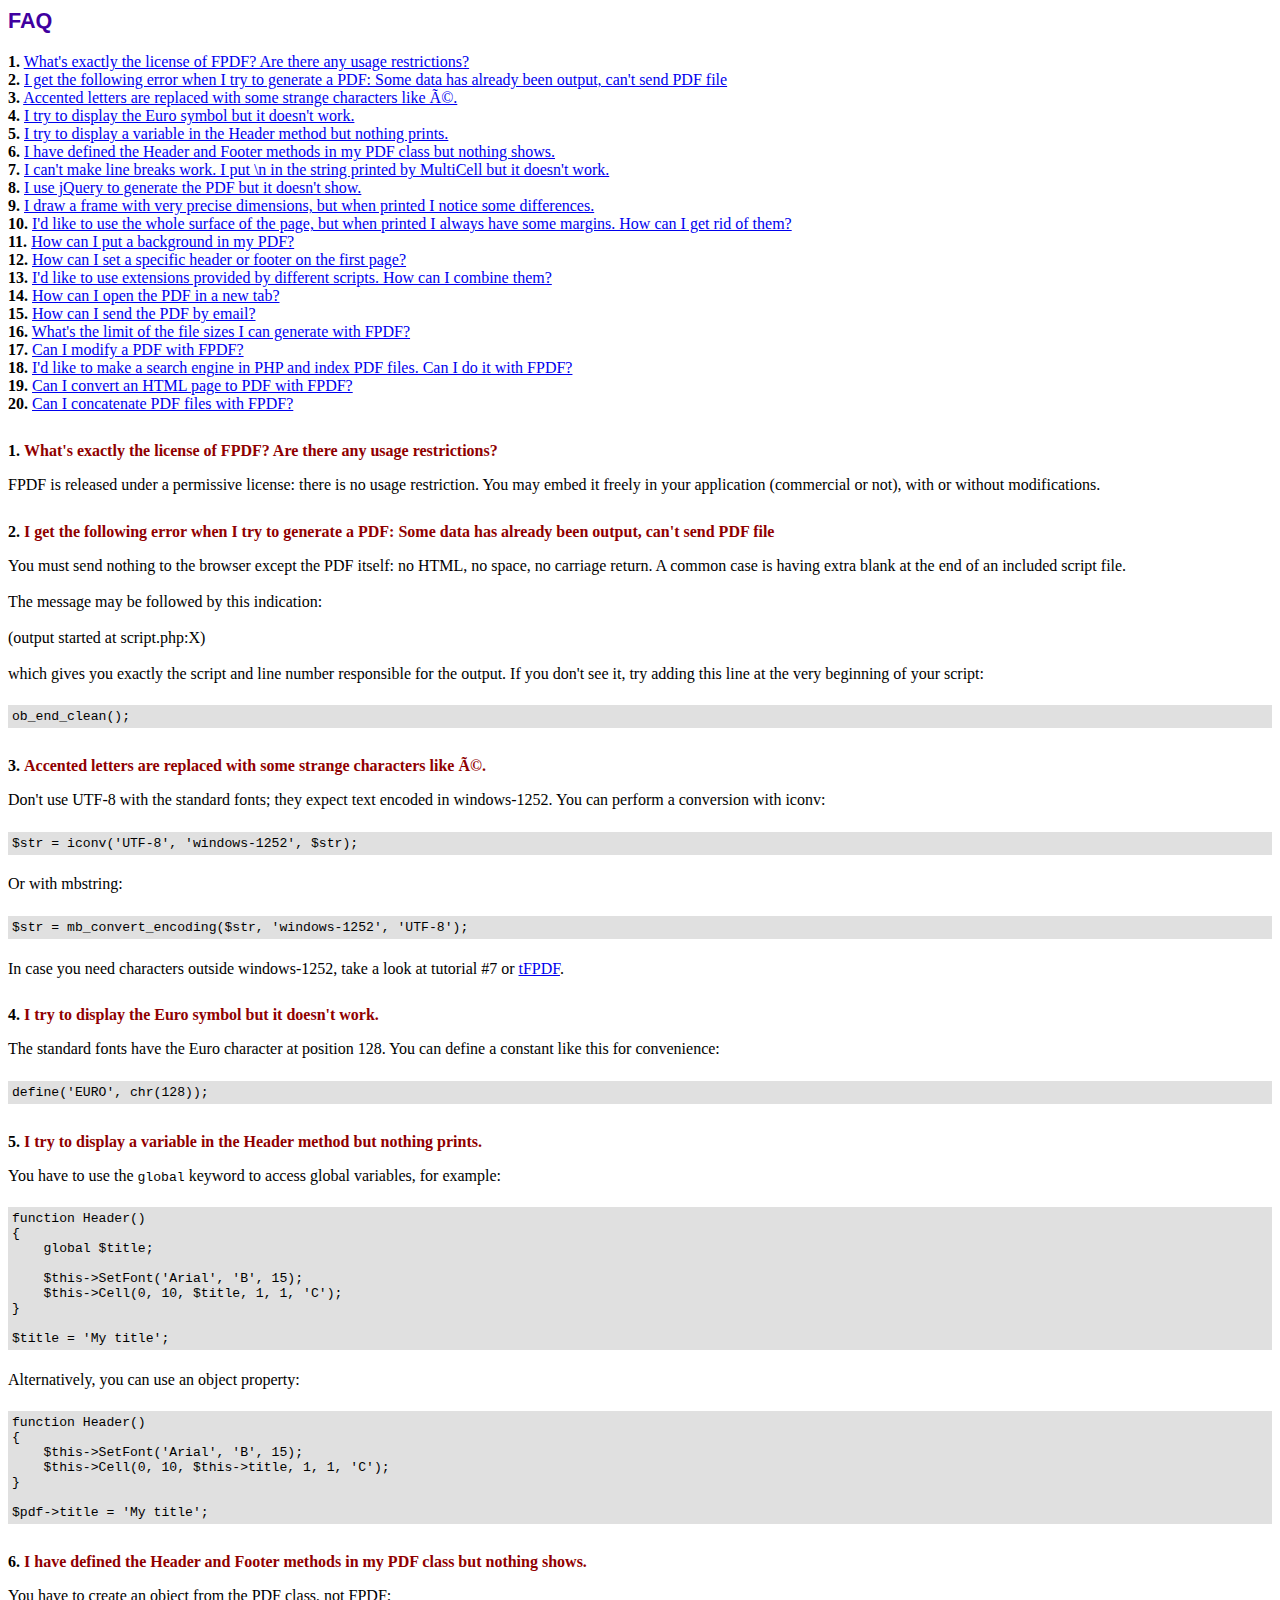
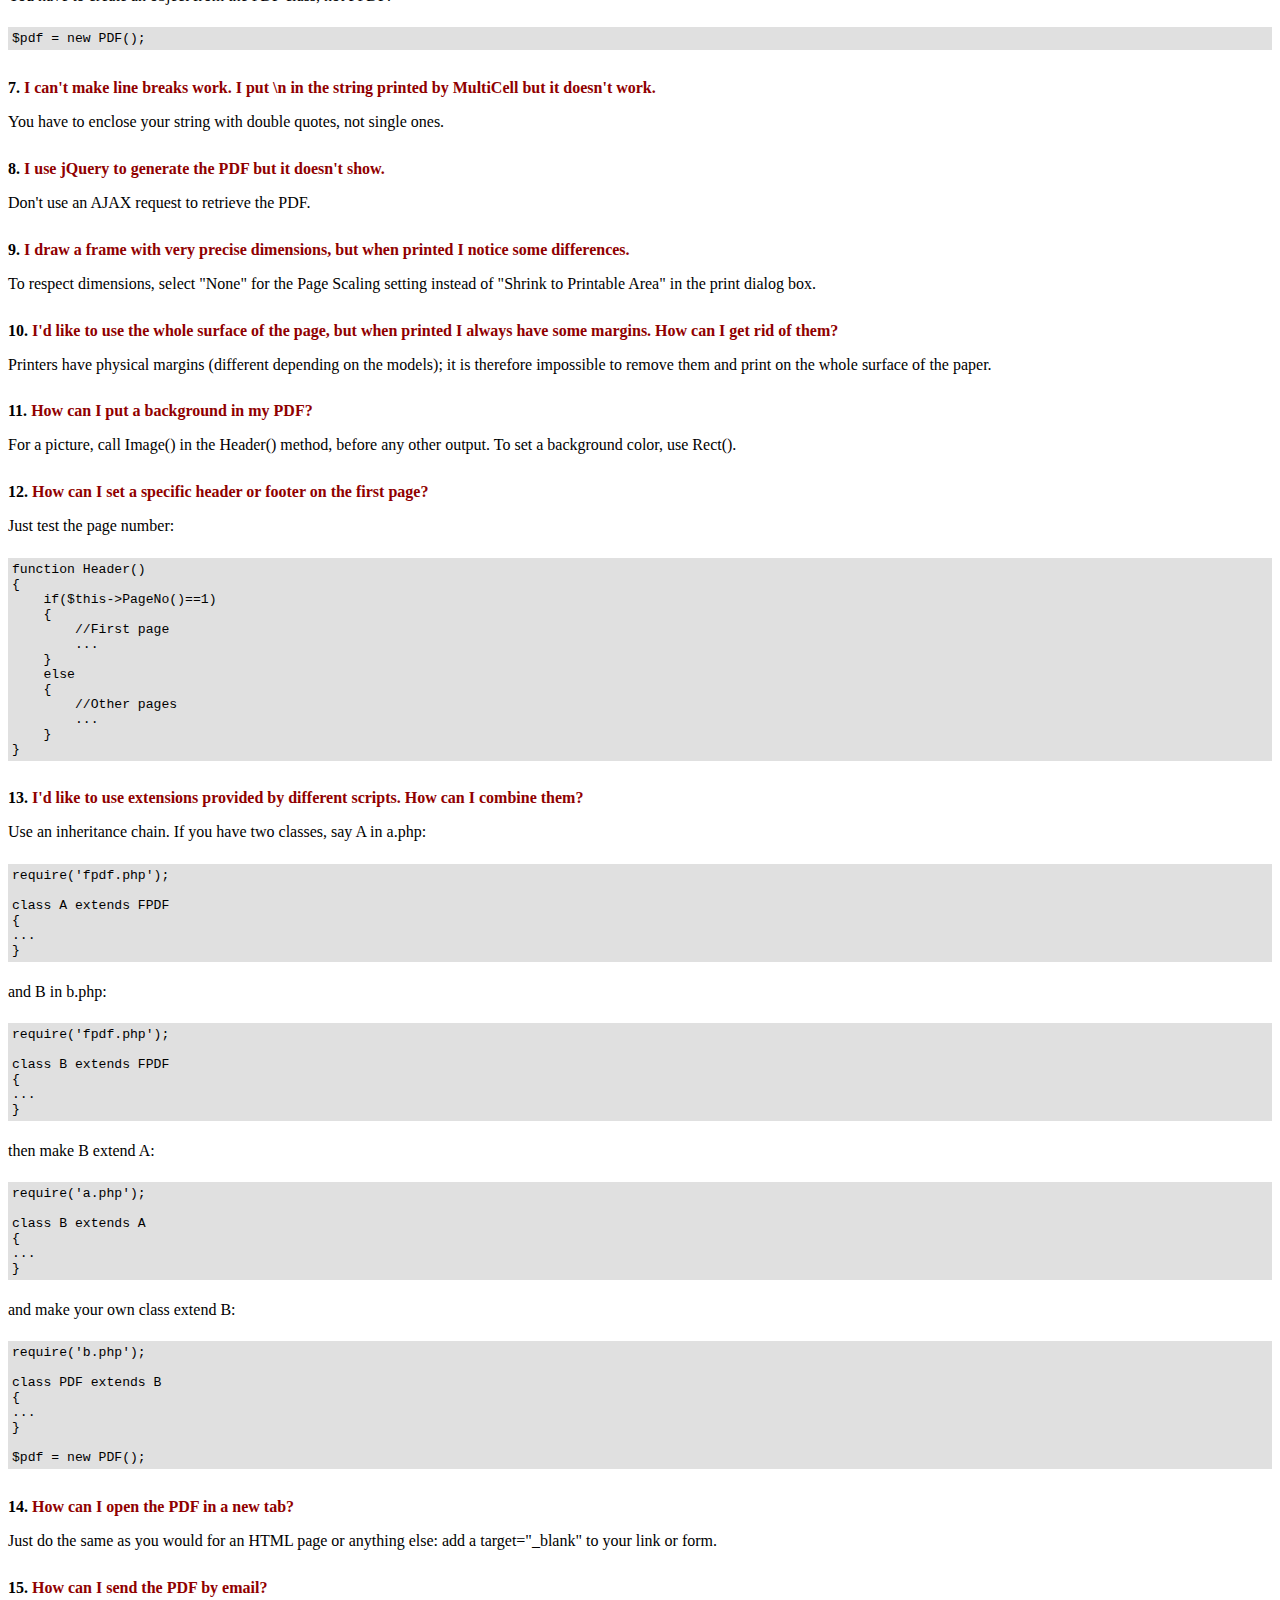
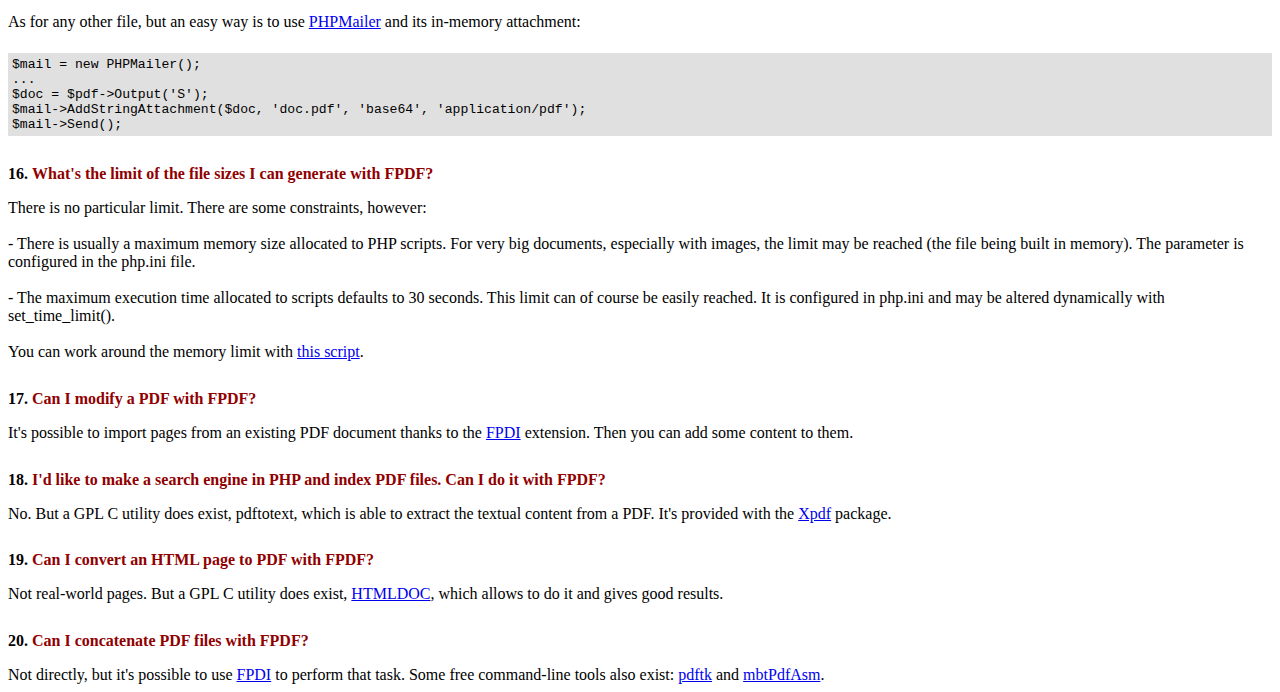
<file: backend/fpdf185/FAQ.htm>
<!DOCTYPE html PUBLIC "-//W3C//DTD HTML 4.01 Transitional//EN">
<html>
<head>
<meta http-equiv="Content-Type" content="text/html; charset=ISO-8859-1">
<title>FAQ</title>
<link type="text/css" rel="stylesheet" href="fpdf.css">
<style type="text/css">
ul {list-style-type:none; margin:0; padding:0}
ul#answers li {margin-top:1.8em}
.question {font-weight:bold; color:#900000}
</style>
</head>
<body>
<h1>FAQ</h1>
<ul>
<li><b>1.</b> <a href='#q1'>What's exactly the license of FPDF? Are there any usage restrictions?</a></li>
<li><b>2.</b> <a href='#q2'>I get the following error when I try to generate a PDF: Some data has already been output, can't send PDF file</a></li>
<li><b>3.</b> <a href='#q3'>Accented letters are replaced with some strange characters like é.</a></li>
<li><b>4.</b> <a href='#q4'>I try to display the Euro symbol but it doesn't work.</a></li>
<li><b>5.</b> <a href='#q5'>I try to display a variable in the Header method but nothing prints.</a></li>
<li><b>6.</b> <a href='#q6'>I have defined the Header and Footer methods in my PDF class but nothing shows.</a></li>
<li><b>7.</b> <a href='#q7'>I can't make line breaks work. I put \n in the string printed by MultiCell but it doesn't work.</a></li>
<li><b>8.</b> <a href='#q8'>I use jQuery to generate the PDF but it doesn't show.</a></li>
<li><b>9.</b> <a href='#q9'>I draw a frame with very precise dimensions, but when printed I notice some differences.</a></li>
<li><b>10.</b> <a href='#q10'>I'd like to use the whole surface of the page, but when printed I always have some margins. How can I get rid of them?</a></li>
<li><b>11.</b> <a href='#q11'>How can I put a background in my PDF?</a></li>
<li><b>12.</b> <a href='#q12'>How can I set a specific header or footer on the first page?</a></li>
<li><b>13.</b> <a href='#q13'>I'd like to use extensions provided by different scripts. How can I combine them?</a></li>
<li><b>14.</b> <a href='#q14'>How can I open the PDF in a new tab?</a></li>
<li><b>15.</b> <a href='#q15'>How can I send the PDF by email?</a></li>
<li><b>16.</b> <a href='#q16'>What's the limit of the file sizes I can generate with FPDF?</a></li>
<li><b>17.</b> <a href='#q17'>Can I modify a PDF with FPDF?</a></li>
<li><b>18.</b> <a href='#q18'>I'd like to make a search engine in PHP and index PDF files. Can I do it with FPDF?</a></li>
<li><b>19.</b> <a href='#q19'>Can I convert an HTML page to PDF with FPDF?</a></li>
<li><b>20.</b> <a href='#q20'>Can I concatenate PDF files with FPDF?</a></li>
</ul>

<ul id='answers'>
<li id='q1'>
<p><b>1.</b> <span class='question'>What's exactly the license of FPDF? Are there any usage restrictions?</span></p>
FPDF is released under a permissive license: there is no usage restriction. You may embed it
freely in your application (commercial or not), with or without modifications.
</li>

<li id='q2'>
<p><b>2.</b> <span class='question'>I get the following error when I try to generate a PDF: Some data has already been output, can't send PDF file</span></p>
You must send nothing to the browser except the PDF itself: no HTML, no space, no carriage return. A common
case is having extra blank at the end of an included script file.<br>
<br>
The message may be followed by this indication:<br>
<br>
(output started at script.php:X)<br>
<br>
which gives you exactly the script and line number responsible for the output. If you don't see it,
try adding this line at the very beginning of your script:
<div class="doc-source">
<pre><code>ob_end_clean();</code></pre>
</div>
</li>

<li id='q3'>
<p><b>3.</b> <span class='question'>Accented letters are replaced with some strange characters like é.</span></p>
Don't use UTF-8 with the standard fonts; they expect text encoded in windows-1252.
You can perform a conversion with iconv:
<div class="doc-source">
<pre><code>$str = iconv('UTF-8', 'windows-1252', $str);</code></pre>
</div>
Or with mbstring:
<div class="doc-source">
<pre><code>$str = mb_convert_encoding($str, 'windows-1252', 'UTF-8');</code></pre>
</div>
In case you need characters outside windows-1252, take a look at tutorial #7 or
<a href="http://www.fpdf.org/?go=script&amp;id=92" target="_blank">tFPDF</a>.
</li>

<li id='q4'>
<p><b>4.</b> <span class='question'>I try to display the Euro symbol but it doesn't work.</span></p>
The standard fonts have the Euro character at position 128. You can define a constant like this
for convenience:
<div class="doc-source">
<pre><code>define('EURO', chr(128));</code></pre>
</div>
</li>

<li id='q5'>
<p><b>5.</b> <span class='question'>I try to display a variable in the Header method but nothing prints.</span></p>
You have to use the <code>global</code> keyword to access global variables, for example:
<div class="doc-source">
<pre><code>function Header()
{
    global $title;

    $this-&gt;SetFont('Arial', 'B', 15);
    $this-&gt;Cell(0, 10, $title, 1, 1, 'C');
}

$title = 'My title';</code></pre>
</div>
Alternatively, you can use an object property:
<div class="doc-source">
<pre><code>function Header()
{
    $this-&gt;SetFont('Arial', 'B', 15);
    $this-&gt;Cell(0, 10, $this-&gt;title, 1, 1, 'C');
}

$pdf-&gt;title = 'My title';</code></pre>
</div>
</li>

<li id='q6'>
<p><b>6.</b> <span class='question'>I have defined the Header and Footer methods in my PDF class but nothing shows.</span></p>
You have to create an object from the PDF class, not FPDF:
<div class="doc-source">
<pre><code>$pdf = new PDF();</code></pre>
</div>
</li>

<li id='q7'>
<p><b>7.</b> <span class='question'>I can't make line breaks work. I put \n in the string printed by MultiCell but it doesn't work.</span></p>
You have to enclose your string with double quotes, not single ones.
</li>

<li id='q8'>
<p><b>8.</b> <span class='question'>I use jQuery to generate the PDF but it doesn't show.</span></p>
Don't use an AJAX request to retrieve the PDF.
</li>

<li id='q9'>
<p><b>9.</b> <span class='question'>I draw a frame with very precise dimensions, but when printed I notice some differences.</span></p>
To respect dimensions, select "None" for the Page Scaling setting instead of "Shrink to Printable Area" in the print dialog box.
</li>

<li id='q10'>
<p><b>10.</b> <span class='question'>I'd like to use the whole surface of the page, but when printed I always have some margins. How can I get rid of them?</span></p>
Printers have physical margins (different depending on the models); it is therefore impossible to remove
them and print on the whole surface of the paper.
</li>

<li id='q11'>
<p><b>11.</b> <span class='question'>How can I put a background in my PDF?</span></p>
For a picture, call Image() in the Header() method, before any other output. To set a background color, use Rect().
</li>

<li id='q12'>
<p><b>12.</b> <span class='question'>How can I set a specific header or footer on the first page?</span></p>
Just test the page number:
<div class="doc-source">
<pre><code>function Header()
{
    if($this-&gt;PageNo()==1)
    {
        //First page
        ...
    }
    else
    {
        //Other pages
        ...
    }
}</code></pre>
</div>
</li>

<li id='q13'>
<p><b>13.</b> <span class='question'>I'd like to use extensions provided by different scripts. How can I combine them?</span></p>
Use an inheritance chain. If you have two classes, say A in a.php:
<div class="doc-source">
<pre><code>require('fpdf.php');

class A extends FPDF
{
...
}</code></pre>
</div>
and B in b.php:
<div class="doc-source">
<pre><code>require('fpdf.php');

class B extends FPDF
{
...
}</code></pre>
</div>
then make B extend A:
<div class="doc-source">
<pre><code>require('a.php');

class B extends A
{
...
}</code></pre>
</div>
and make your own class extend B:
<div class="doc-source">
<pre><code>require('b.php');

class PDF extends B
{
...
}

$pdf = new PDF();</code></pre>
</div>
</li>

<li id='q14'>
<p><b>14.</b> <span class='question'>How can I open the PDF in a new tab?</span></p>
Just do the same as you would for an HTML page or anything else: add a target="_blank" to your link or form.
</li>

<li id='q15'>
<p><b>15.</b> <span class='question'>How can I send the PDF by email?</span></p>
As for any other file, but an easy way is to use <a href="https://github.com/PHPMailer/PHPMailer" target="_blank">PHPMailer</a> and
its in-memory attachment:
<div class="doc-source">
<pre><code>$mail = new PHPMailer();
...
$doc = $pdf-&gt;Output('S');
$mail-&gt;AddStringAttachment($doc, 'doc.pdf', 'base64', 'application/pdf');
$mail-&gt;Send();</code></pre>
</div>
</li>

<li id='q16'>
<p><b>16.</b> <span class='question'>What's the limit of the file sizes I can generate with FPDF?</span></p>
There is no particular limit. There are some constraints, however:
<br>
<br>
- There is usually a maximum memory size allocated to PHP scripts. For very big documents,
especially with images, the limit may be reached (the file being built in memory). The
parameter is configured in the php.ini file.
<br>
<br>
- The maximum execution time allocated to scripts defaults to 30 seconds. This limit can of course
be easily reached. It is configured in php.ini and may be altered dynamically with set_time_limit().
<br>
<br>
You can work around the memory limit with <a href="http://www.fpdf.org/?go=script&amp;id=76" target="_blank">this script</a>.
</li>

<li id='q17'>
<p><b>17.</b> <span class='question'>Can I modify a PDF with FPDF?</span></p>
It's possible to import pages from an existing PDF document thanks to the
<a href="https://www.setasign.com/products/fpdi/about/" target="_blank">FPDI</a> extension.
Then you can add some content to them.
</li>

<li id='q18'>
<p><b>18.</b> <span class='question'>I'd like to make a search engine in PHP and index PDF files. Can I do it with FPDF?</span></p>
No. But a GPL C utility does exist, pdftotext, which is able to extract the textual content from a PDF.
It's provided with the <a href="https://www.xpdfreader.com" target="_blank">Xpdf</a> package.
</li>

<li id='q19'>
<p><b>19.</b> <span class='question'>Can I convert an HTML page to PDF with FPDF?</span></p>
Not real-world pages. But a GPL C utility does exist, <a href="https://www.msweet.org/htmldoc/" target="_blank">HTMLDOC</a>,
which allows to do it and gives good results.
</li>

<li id='q20'>
<p><b>20.</b> <span class='question'>Can I concatenate PDF files with FPDF?</span></p>
Not directly, but it's possible to use <a href="https://www.setasign.com/products/fpdi/demos/concatenate-fake/" target="_blank">FPDI</a>
to perform that task. Some free command-line tools also exist:
<a href="https://www.pdflabs.com/tools/pdftk-the-pdf-toolkit/" target="_blank">pdftk</a> and
<a href="http://thierry.schmit.free.fr/spip/spip.php?article15" target="_blank">mbtPdfAsm</a>.
</li>
</ul>
</body>
</html>
</file>
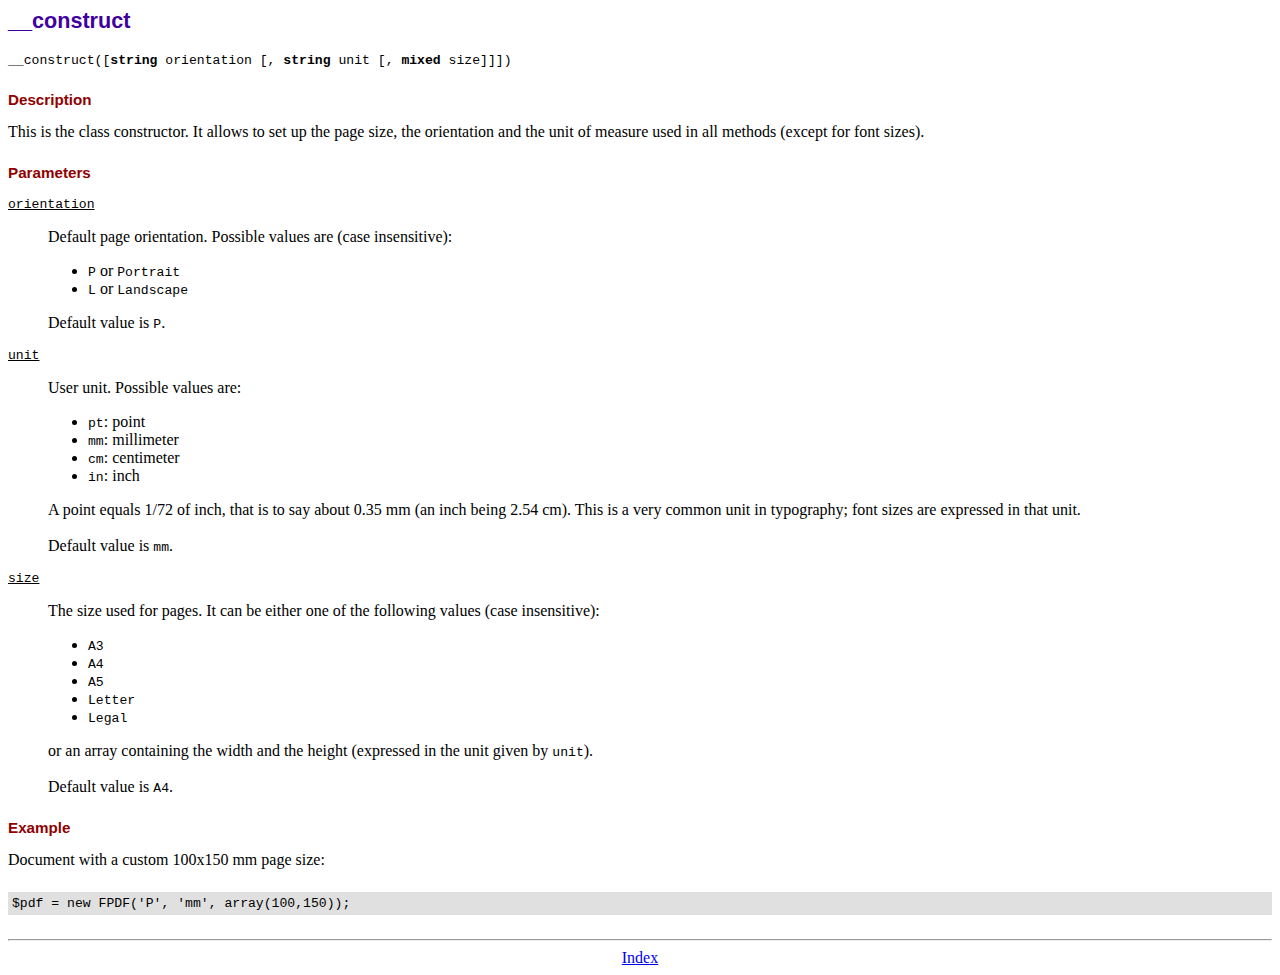
<file: backend/fpdf185/doc/__construct.htm>
<!DOCTYPE html PUBLIC "-//W3C//DTD HTML 4.01 Transitional//EN">
<html>
<head>
<meta http-equiv="Content-Type" content="text/html; charset=ISO-8859-1">
<title>__construct</title>
<link type="text/css" rel="stylesheet" href="../fpdf.css">
</head>
<body>
<h1>__construct</h1>
<code>__construct([<b>string</b> orientation [, <b>string</b> unit [, <b>mixed</b> size]]])</code>
<h2>Description</h2>
This is the class constructor. It allows to set up the page size, the orientation and the
unit of measure used in all methods (except for font sizes).
<h2>Parameters</h2>
<dl class="param">
<dt><code>orientation</code></dt>
<dd>
Default page orientation. Possible values are (case insensitive):
<ul>
<li><code>P</code> or <code>Portrait</code></li>
<li><code>L</code> or <code>Landscape</code></li>
</ul>
Default value is <code>P</code>.
</dd>
<dt><code>unit</code></dt>
<dd>
User unit. Possible values are:
<ul>
<li><code>pt</code>: point</li>
<li><code>mm</code>: millimeter</li>
<li><code>cm</code>: centimeter</li>
<li><code>in</code>: inch</li>
</ul>
A point equals 1/72 of inch, that is to say about 0.35 mm (an inch being 2.54 cm). This
is a very common unit in typography; font sizes are expressed in that unit.
<br>
<br>
Default value is <code>mm</code>.
</dd>
<dt><code>size</code></dt>
<dd>
The size used for pages. It can be either one of the following values (case insensitive):
<ul>
<li><code>A3</code></li>
<li><code>A4</code></li>
<li><code>A5</code></li>
<li><code>Letter</code></li>
<li><code>Legal</code></li>
</ul>
or an array containing the width and the height (expressed in the unit given by <code>unit</code>).<br>
<br>
Default value is <code>A4</code>.
</dd>
</dl>
<h2>Example</h2>
Document with a custom 100x150 mm page size:
<div class="doc-source">
<pre><code>$pdf = new FPDF('P', 'mm', array(100,150));</code></pre>
</div>
<hr style="margin-top:1.5em">
<div style="text-align:center"><a href="index.htm">Index</a></div>
</body>
</html>
</file>
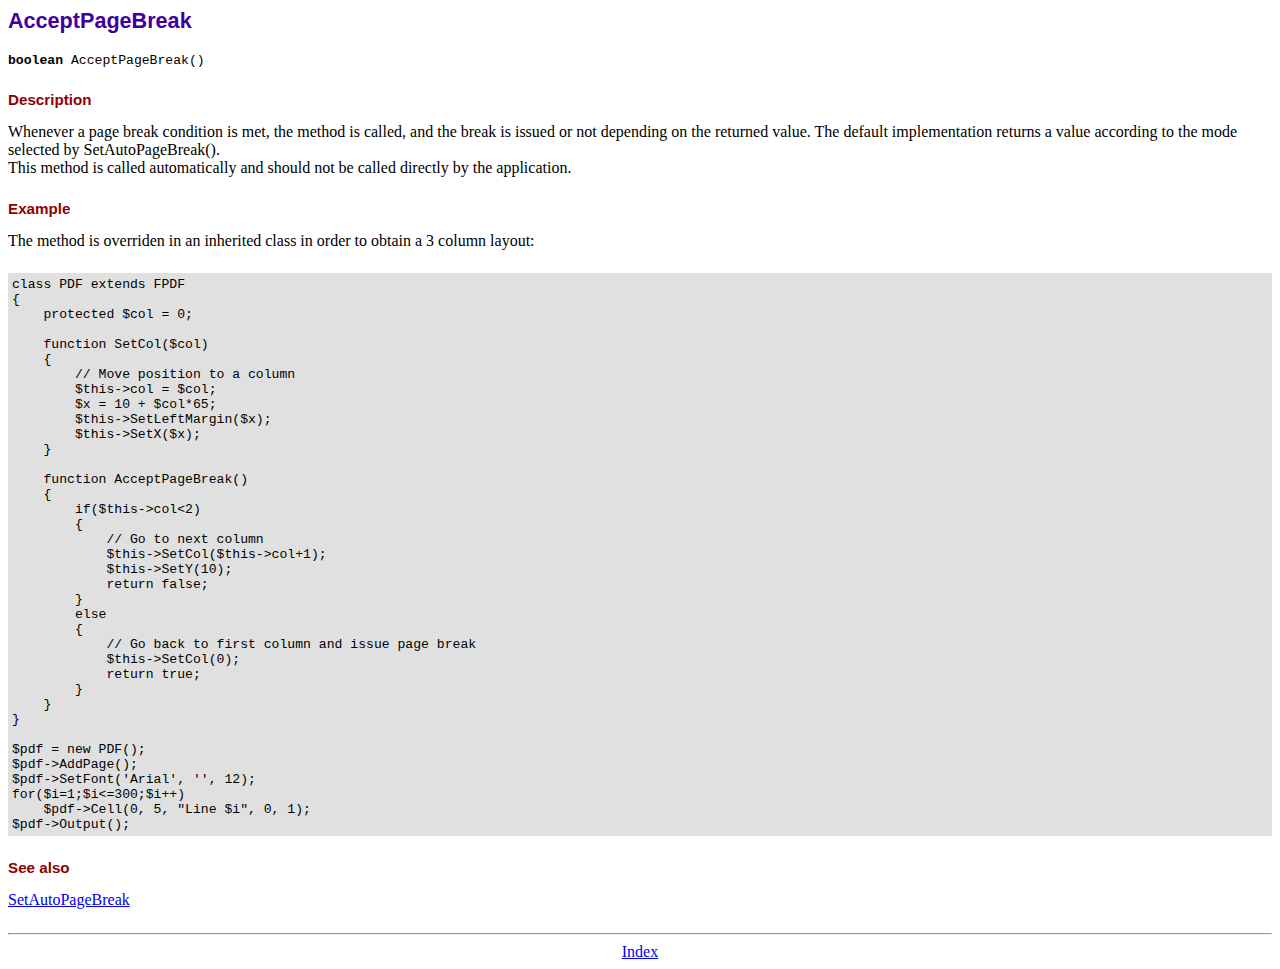
<file: backend/fpdf185/doc/acceptpagebreak.htm>
<!DOCTYPE html PUBLIC "-//W3C//DTD HTML 4.01 Transitional//EN">
<html>
<head>
<meta http-equiv="Content-Type" content="text/html; charset=ISO-8859-1">
<title>AcceptPageBreak</title>
<link type="text/css" rel="stylesheet" href="../fpdf.css">
</head>
<body>
<h1>AcceptPageBreak</h1>
<code><b>boolean</b> AcceptPageBreak()</code>
<h2>Description</h2>
Whenever a page break condition is met, the method is called, and the break is issued or not
depending on the returned value. The default implementation returns a value according to the
mode selected by SetAutoPageBreak().
<br>
This method is called automatically and should not be called directly by the application.
<h2>Example</h2>
The method is overriden in an inherited class in order to obtain a 3 column layout:
<div class="doc-source">
<pre><code>class PDF extends FPDF
{
    protected $col = 0;

    function SetCol($col)
    {
        // Move position to a column
        $this-&gt;col = $col;
        $x = 10 + $col*65;
        $this-&gt;SetLeftMargin($x);
        $this-&gt;SetX($x);
    }

    function AcceptPageBreak()
    {
        if($this-&gt;col&lt;2)
        {
            // Go to next column
            $this-&gt;SetCol($this-&gt;col+1);
            $this-&gt;SetY(10);
            return false;
        }
        else
        {
            // Go back to first column and issue page break
            $this-&gt;SetCol(0);
            return true;
        }
    }
}

$pdf = new PDF();
$pdf-&gt;AddPage();
$pdf-&gt;SetFont('Arial', '', 12);
for($i=1;$i&lt;=300;$i++)
    $pdf-&gt;Cell(0, 5, "Line $i", 0, 1);
$pdf-&gt;Output();</code></pre>
</div>
<h2>See also</h2>
<a href="setautopagebreak.htm">SetAutoPageBreak</a>
<hr style="margin-top:1.5em">
<div style="text-align:center"><a href="index.htm">Index</a></div>
</body>
</html>
</file>
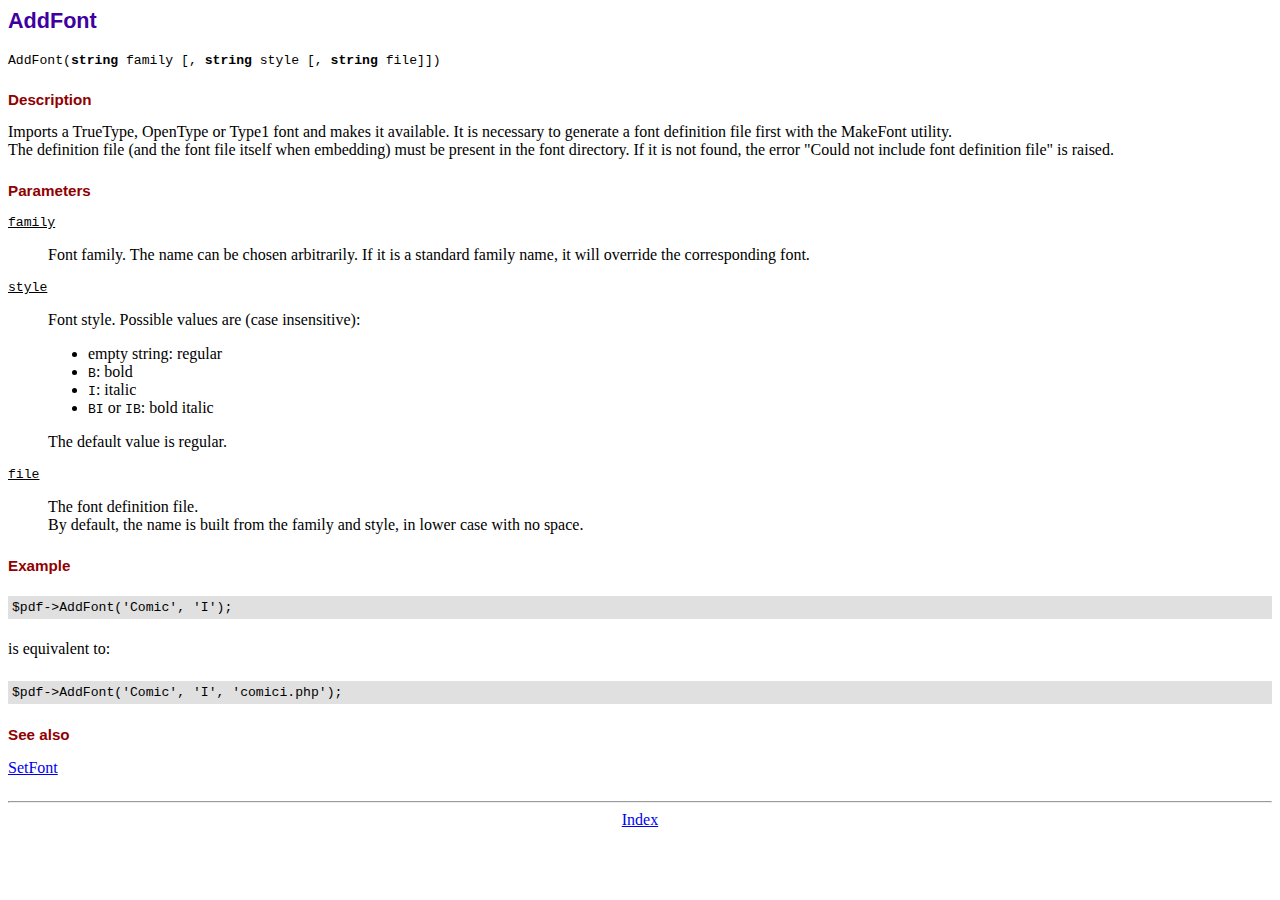
<file: backend/fpdf185/doc/addfont.htm>
<!DOCTYPE html PUBLIC "-//W3C//DTD HTML 4.01 Transitional//EN">
<html>
<head>
<meta http-equiv="Content-Type" content="text/html; charset=ISO-8859-1">
<title>AddFont</title>
<link type="text/css" rel="stylesheet" href="../fpdf.css">
</head>
<body>
<h1>AddFont</h1>
<code>AddFont(<b>string</b> family [, <b>string</b> style [, <b>string</b> file]])</code>
<h2>Description</h2>
Imports a TrueType, OpenType or Type1 font and makes it available. It is necessary to generate a font
definition file first with the MakeFont utility.
<br>
The definition file (and the font file itself when embedding) must be present in the font directory.
If it is not found, the error "Could not include font definition file" is raised.
<h2>Parameters</h2>
<dl class="param">
<dt><code>family</code></dt>
<dd>
Font family. The name can be chosen arbitrarily. If it is a standard family name, it will
override the corresponding font.
</dd>
<dt><code>style</code></dt>
<dd>
Font style. Possible values are (case insensitive):
<ul>
<li>empty string: regular</li>
<li><code>B</code>: bold</li>
<li><code>I</code>: italic</li>
<li><code>BI</code> or <code>IB</code>: bold italic</li>
</ul>
The default value is regular.
</dd>
<dt><code>file</code></dt>
<dd>
The font definition file.
<br>
By default, the name is built from the family and style, in lower case with no space.
</dd>
</dl>
<h2>Example</h2>
<div class="doc-source">
<pre><code>$pdf-&gt;AddFont('Comic', 'I');</code></pre>
</div>
is equivalent to:
<div class="doc-source">
<pre><code>$pdf-&gt;AddFont('Comic', 'I', 'comici.php');</code></pre>
</div>
<h2>See also</h2>
<a href="setfont.htm">SetFont</a>
<hr style="margin-top:1.5em">
<div style="text-align:center"><a href="index.htm">Index</a></div>
</body>
</html>
</file>
<file: backend/fpdf185/fpdf.css>
body {font-family:"Times New Roman",serif}
h1 {font:bold 135% Arial,sans-serif; color:#4000A0; margin-bottom:0.9em}
h2 {font:bold 95% Arial,sans-serif; color:#900000; margin-top:1.5em; margin-bottom:1em}
dl.param dt {text-decoration:underline}
dl.param dd {margin-top:1em; margin-bottom:1em}
dl.param ul {margin-top:1em; margin-bottom:1em}
tt, code, kbd {font-family:"Courier New",Courier,monospace; font-size:82%}
div.source {margin-top:1.4em; margin-bottom:1.3em}
div.source pre {display:table; border:1px solid #24246A; width:100%; margin:0em; font-family:inherit; font-size:100%}
div.source code {display:block; border:1px solid #C5C5EC; background-color:#F0F5FF; padding:6px; color:#000000}
div.doc-source {margin-top:1.4em; margin-bottom:1.3em}
div.doc-source pre {display:table; width:100%; margin:0em; font-family:inherit; font-size:100%}
div.doc-source code {display:block; background-color:#E0E0E0; padding:4px}
.kw {color:#000080; font-weight:bold}
.str {color:#CC0000}
.cmt {color:#008000}
p.demo {text-align:center; margin-top:-0.9em}
a.demo {text-decoration:none; font-weight:bold; color:#0000CC}
a.demo:link {text-decoration:none; font-weight:bold; color:#0000CC}
a.demo:hover {text-decoration:none; font-weight:bold; color:#0000FF}
a.demo:active {text-decoration:none; font-weight:bold; color:#0000FF}
</file>
<file: loginStyles.css>
body{
    --colorPrimary: #3e5641;
    --colorSecondary: #949494;
    --colorError: #cc3333;
    --colorSuccess: #4bb544;
    --borderRadius: 4px;


    margin: 0;
    height: 100vh;
    display: flex;
    align-items: center;
    justify-content: center;
    font-size: 18px;
    background-color: #f1f1f1;

}

.container{
    width: 400px;
    max-width: 400px;
    margin: 1rem;
    padding: 2rem;
    box-shadow: 0 0 40px rgba(0, 0, 0, 0.2);
    border-radius: var(borderRadius);
    background: #ffffff;


}

.container, .formInput, .formButton{
    font: 500 1rem  sans-serif;

}

.form > *:first-child{
    margin-top: 0;
}

.form > *:last-child{
    margin-bottom: 0;
}

.formTitle{
    margin-bottom: 2rem;
    text-align: center;

}
.formMessage{
    text-align: center;
    margin-bottom: 1rem;

}

.formMessage--success{
    color: var(--colorSuccess);
}

.formMessage--error{
    color: var(--colorError);
}

.formInputGroup{
    margin-bottom: 1rem;

}

.formInput{
    display: block;
    width: 100%;
    padding: 0.75rem;
    box-sizing: border-box;
    border-radius: var(--borderRadius);
    border: 1px solid #dddddd;
    outline: none;
    background: #eeeeee;
    transition: backgound 0.2s, border-color 0.2s;
}

.formInput:focus{
    border-color: var(--colorPrimary);
    background: #ffffff;

}

.formInput--error{
    color: var(--colorError);
    border-color: var(--colorError);

}

.formInputErrorMessage{
    margin-top: 0.5rem;
    font-size: 0.85rem;
    color: var(--colorError);

}

.formButton{
    width: 100%;
    padding: 1rem 2rem;
    font-weight: bold;
    font-size: 1.1rem;
    color: #ffffff;
    border: none;
    border-radius: var(--borderRadius);
    outline: none;
    cursor: pointer;
    background: var(--colorPrimary);

}

.formButton:active{
    transform: scale(0.98);
}

.formText{
    text-align: center;
}

.formLink{
    color: var(--colorSecondary);
    text-decoration: none;
}

p{
    padding: 1rem;
}
</file>
<file: reviewStyles.css>
.nav-bar{
    background-color:#FFFFFF; 
    color: #3E5641;
    font-family: 'Bungee Inline', cursive;
}

body {
    /*background-color: #3E5641;*/
    font-family: Arial, Helvetica, sans-serif;
    background-color: #FFFFFF;
    color:#3E5641;

}

a {
    color: #474747;
    font-size: 15pt;
}

h1 {
    font-family: 'Bungee Inline', cursive;
}

.button {
    background-color: #A05C7B;
    color: #FFFFFF;
}

.sizing {
    font-size:20pt;
}

.card-text {
    font-size: 15pt;
}

p,li {
    font-size: 12pt;
}

.hidden > * {
    display: none;
}
.hide {
  display: none;
}

.checked-item > * {
    text-decoration: line-through;
}

@media only screen and (max-width: 800px){
    .sizing{
        font-size: 12pt;
    }
}

.w3-top {
    z-index: 10;
 }
</file>
<file: styles.css>
body {
    /*background-color: #3E5641;*/
    font-family: Arial, Helvetica, sans-serif

}

a {
    color: #474747;
    font-size: 15pt;
}
.nav-bar{
    background-color: #3E5641;
    color: #FFFFFF;
    font-family: 'Bungee Inline', cursive;
}

h1 {
    font-family: 'Bungee Inline', cursive;
}

.button {
    background-color: #A05C7B;
    color: #FFFFFF;
}

.sizing {
    font-size:20pt;
}

.card-text {
    font-size: 15pt;
}

p,li {
    font-size: 12pt;
}

.hidden > * {
    display: none;
}
.hide {
  display: none;
}

.checked-item > * {
    text-decoration: line-through;
}

@media only screen and (max-width: 800px){
    .sizing{
        font-size: 12pt;
    }
}

.w3-top {
    z-index: 10;
}
</file>
